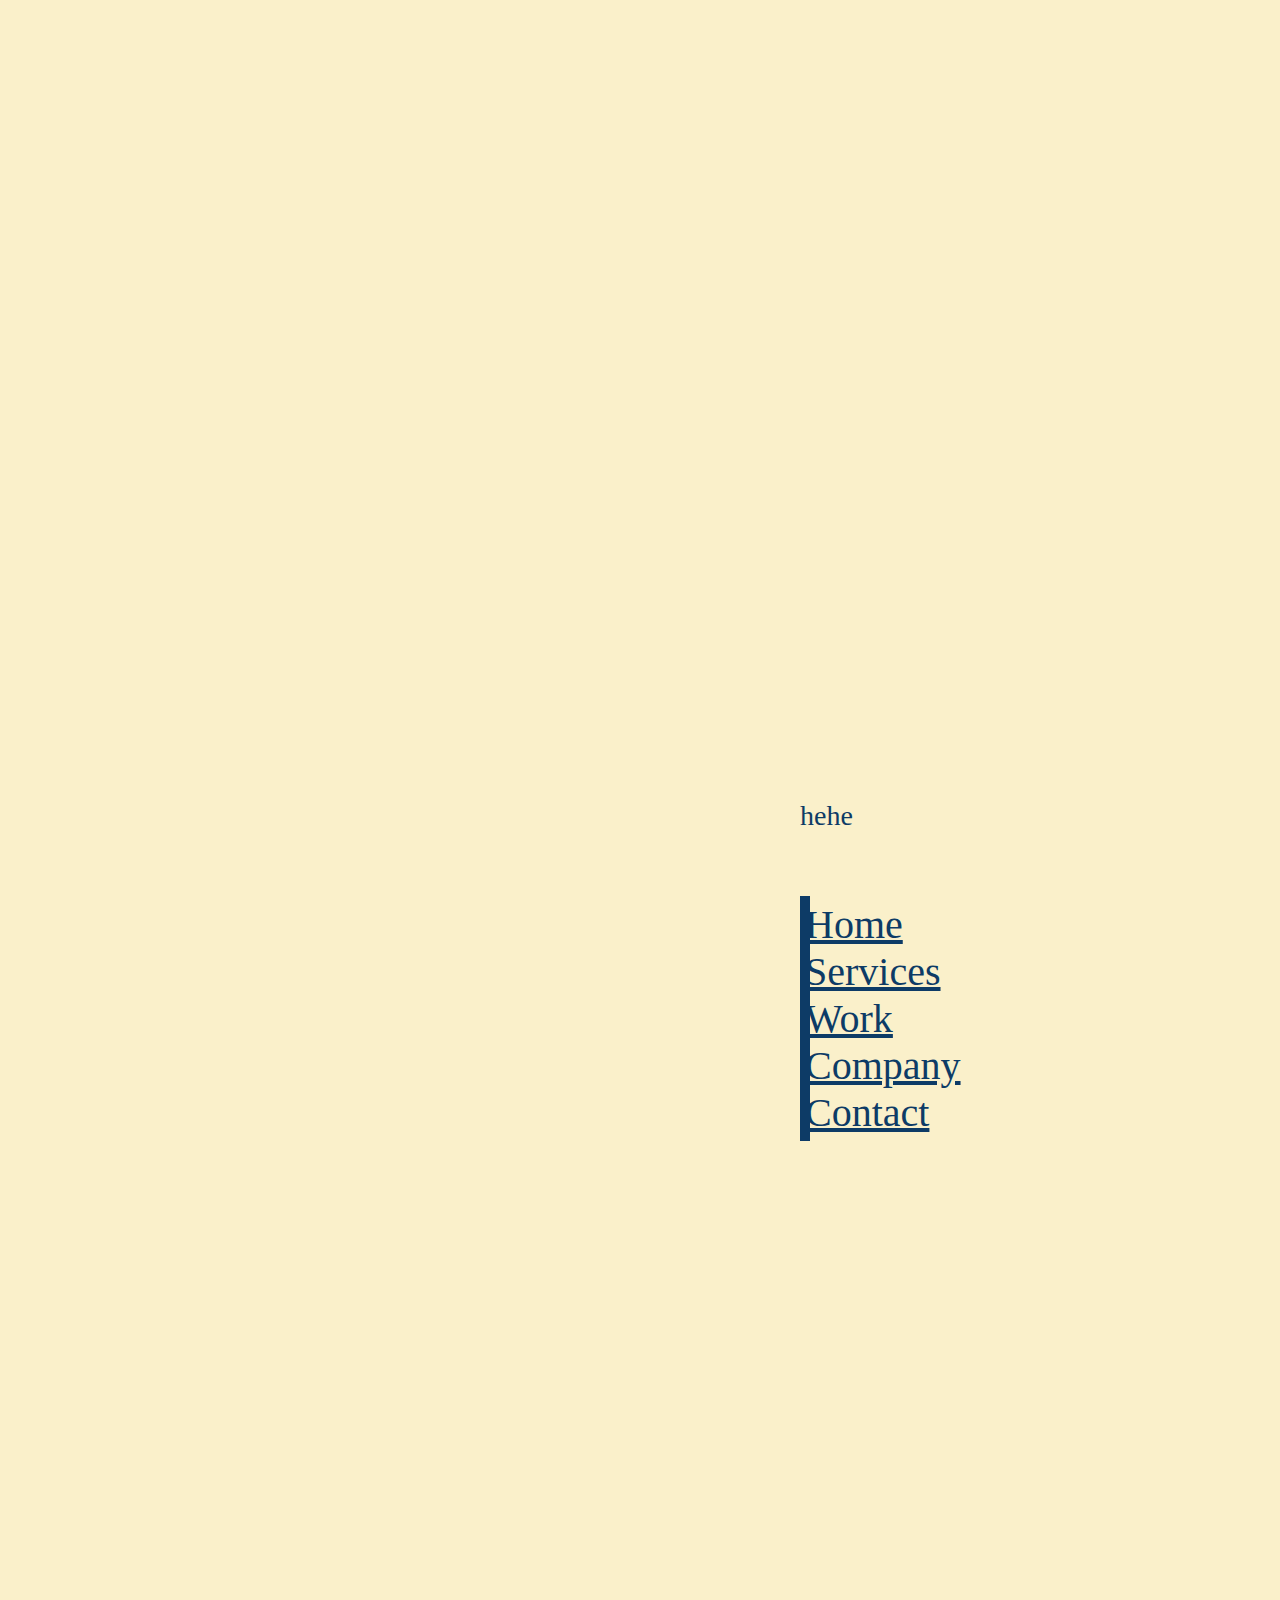
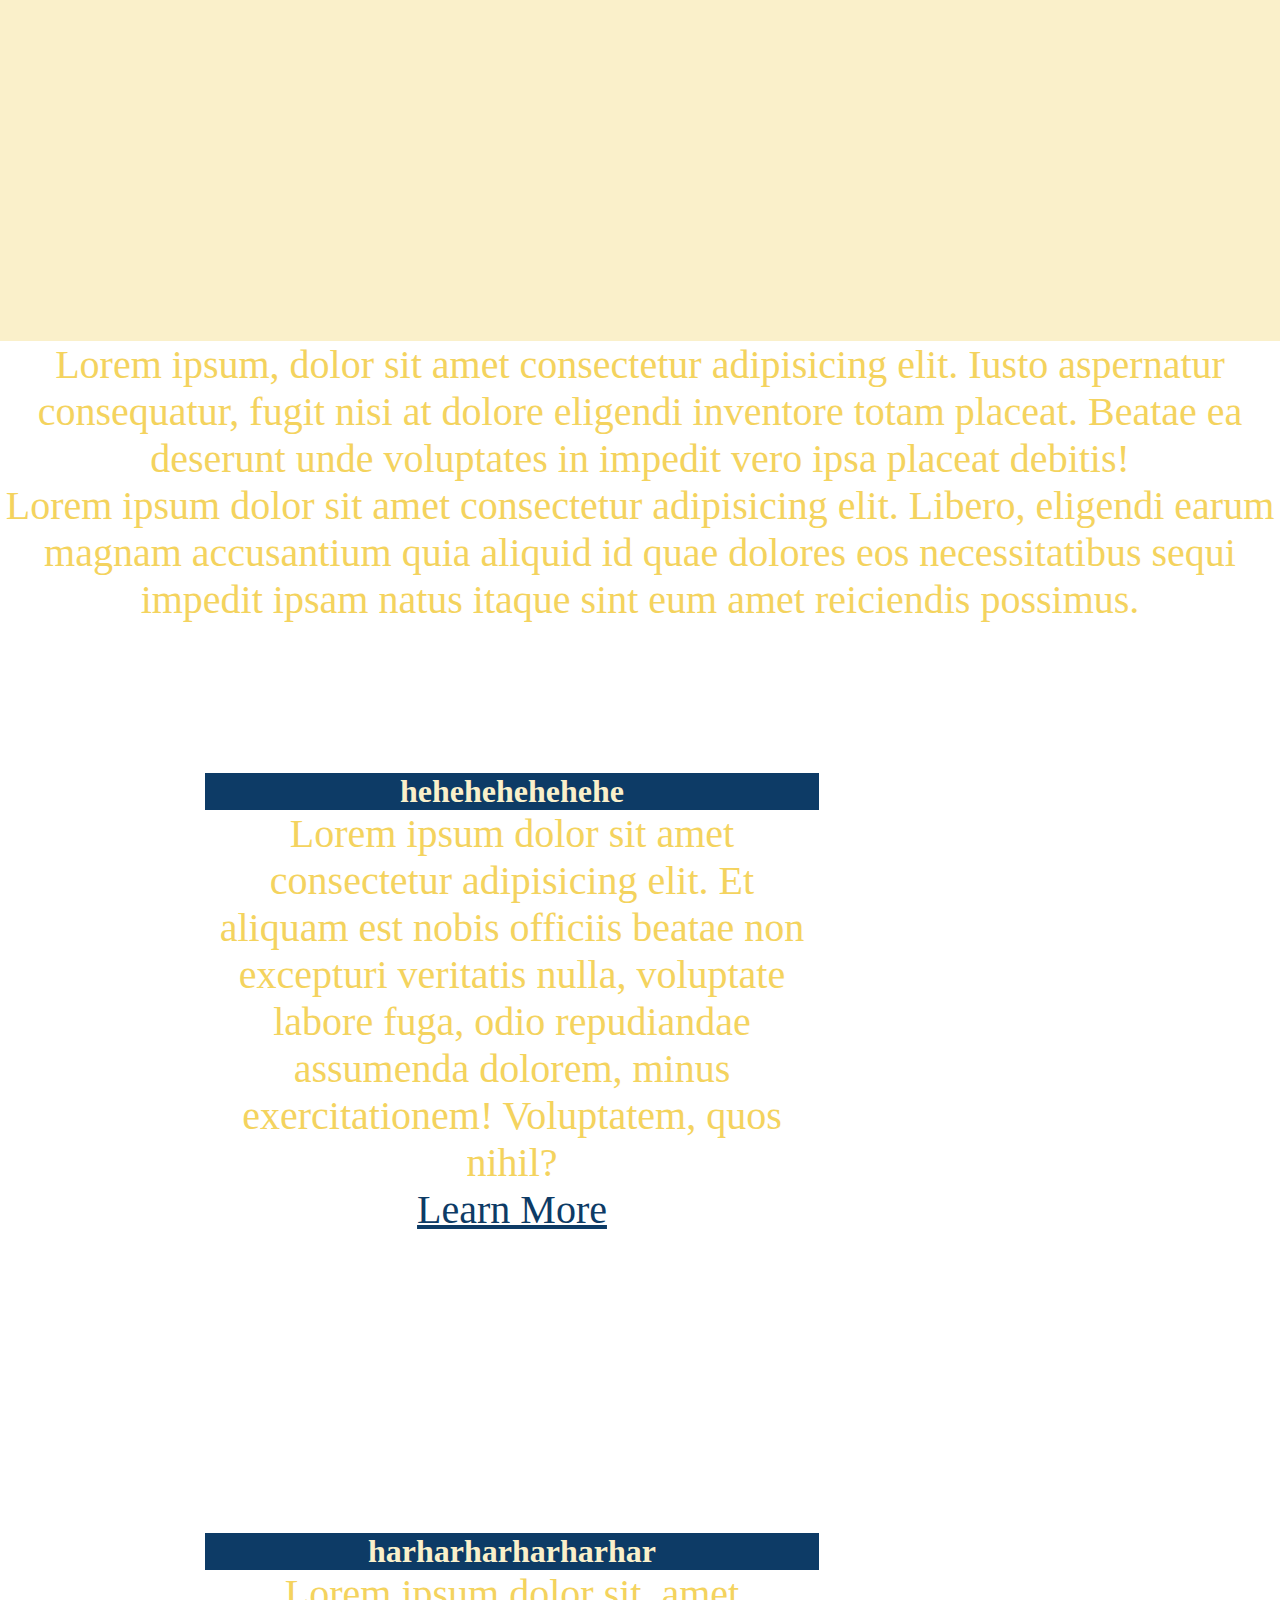
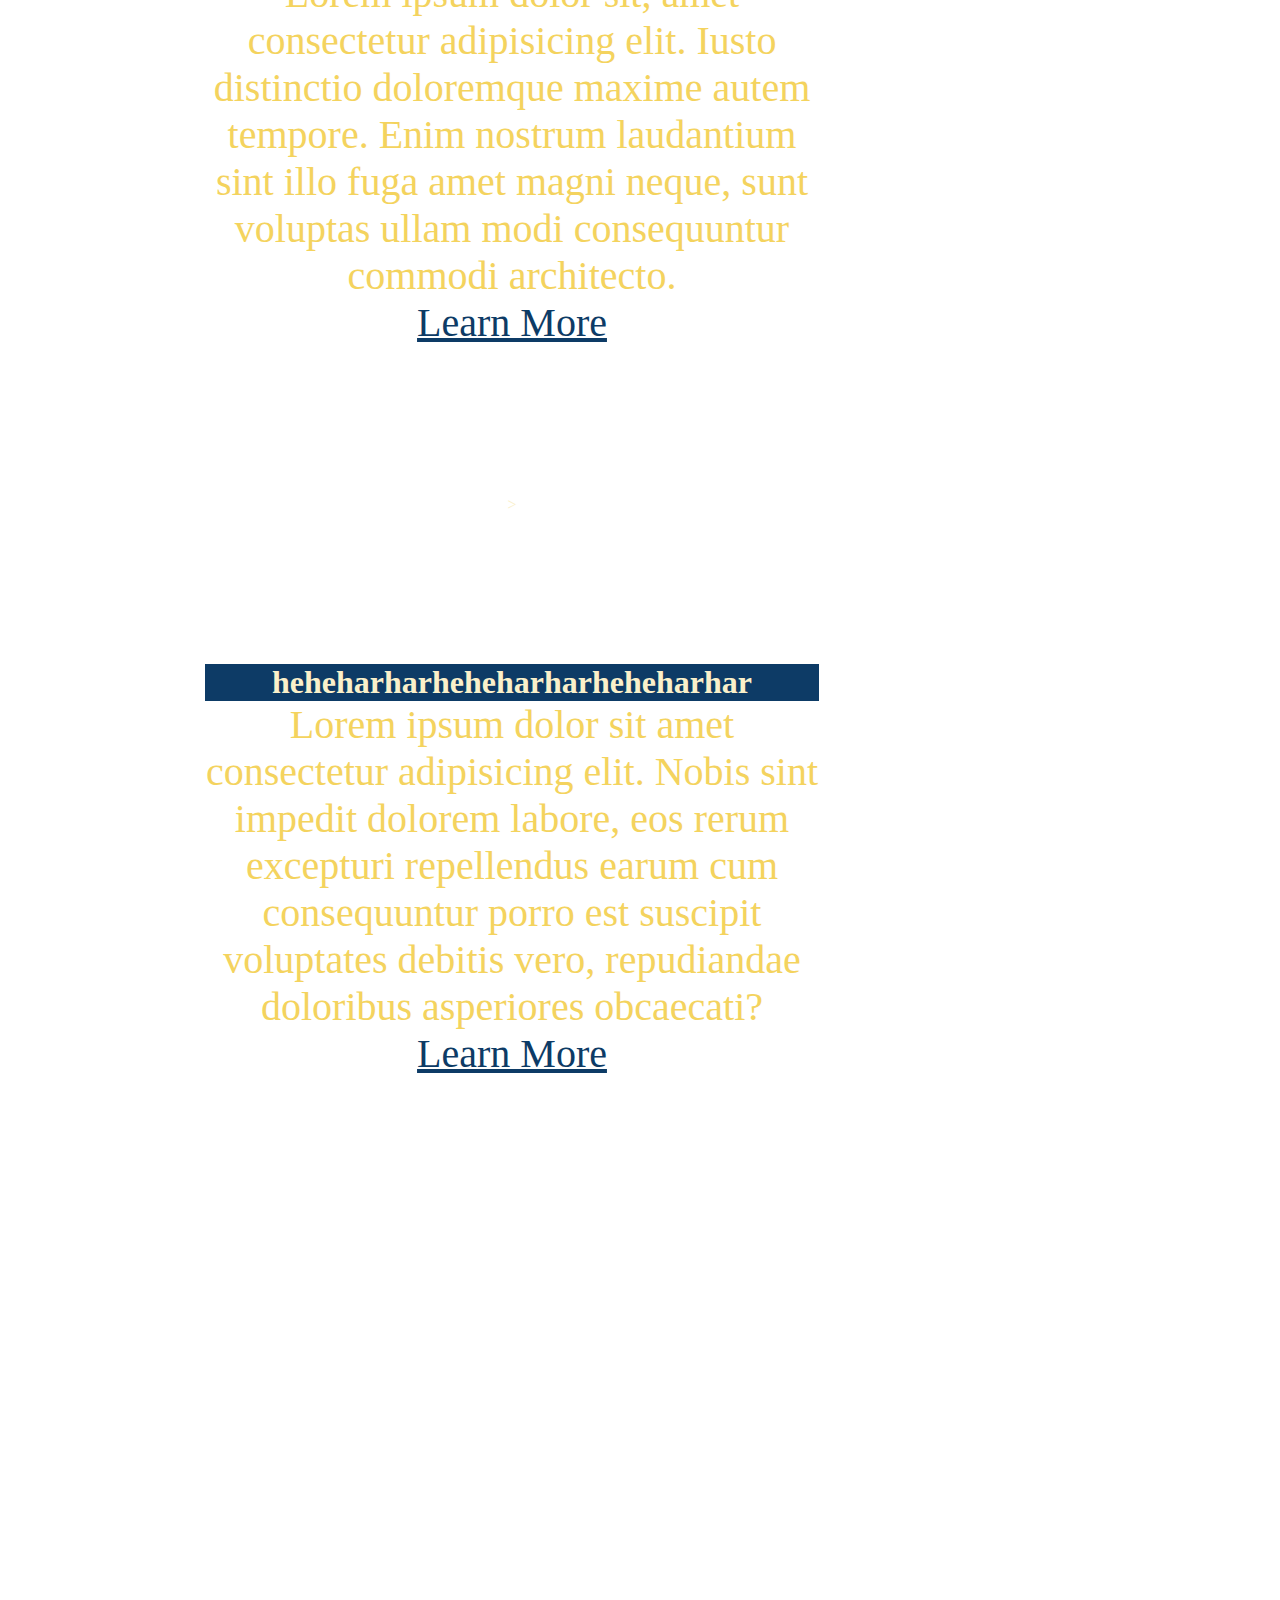
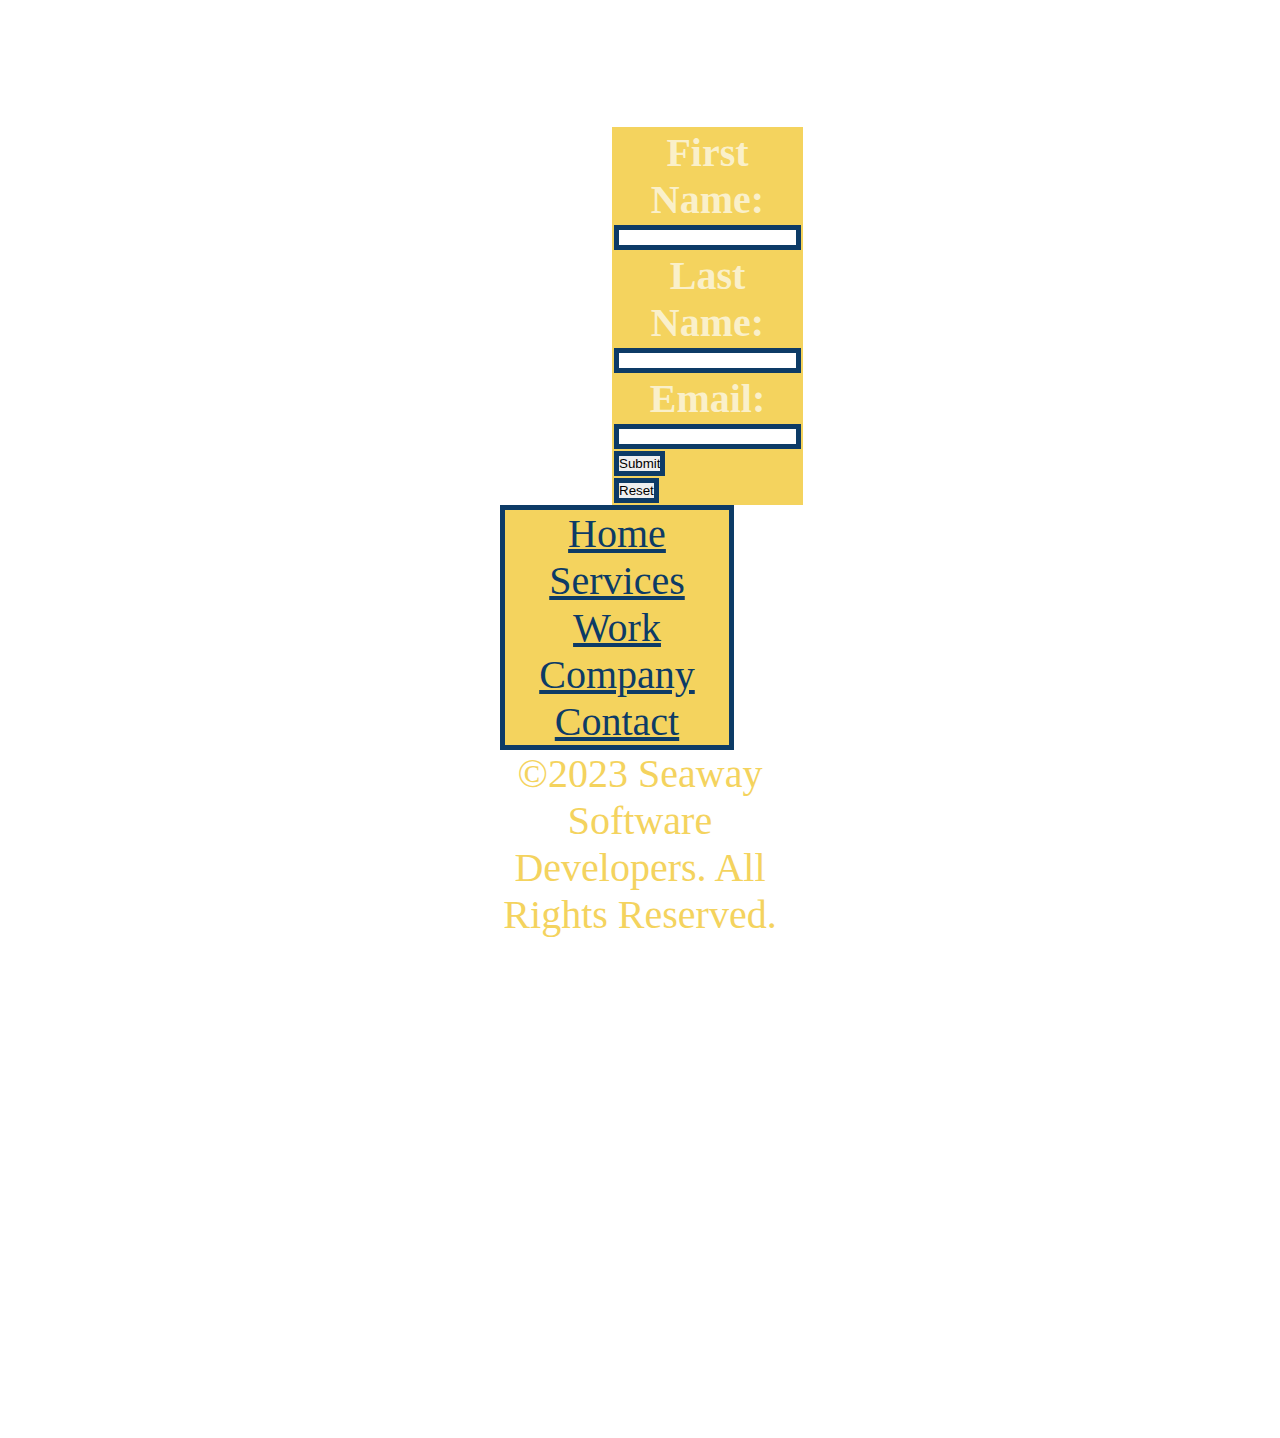
<file: index.html>
<!DOCTYPE html>
<meta charset="UTF-8">
<link rel="stylesheet" href="css/styles.css">
<meta name="description" content="web skeleton">
<head>
    <title>Web Review</title>
</head>
<body>
   
        <header>
            <blockquote>hehe</blockquote>
            <h1>har</h1>
            <h2>har</h2>
            <nav>
                <ul>
                    <li><a href="index.html">Home</a></li>
                    <li><a href="services.html">Services</a></li>
                    <li><a href="page2">Work</a></li>
                    <li><a href="page3">Company</a></li>
                    <li><a href="contact.html">Contact</a></li>
                </ul>
            </nav>
        </header>
 <main>
        <p>Lorem ipsum, dolor sit amet consectetur adipisicing elit. Iusto aspernatur consequatur, fugit nisi at dolore eligendi inventore totam placeat. Beatae ea deserunt unde voluptates in impedit vero ipsa placeat debitis!</p>

        <p>Lorem ipsum dolor sit amet consectetur adipisicing elit. Libero, eligendi earum magnam accusantium quia aliquid id quae dolores eos necessitatibus sequi impedit ipsam natus itaque sint eum amet reiciendis possimus.</p>

        <div class="container">
            <article>
                <section class="Hehe">
                    <h1>hehehehehehehe</h1>
                    <p>Lorem ipsum dolor sit amet consectetur adipisicing elit. Et aliquam est nobis officiis beatae non excepturi veritatis nulla, voluptate labore fuga, odio repudiandae assumenda dolorem, minus exercitationem! Voluptatem, quos nihil?</p>
                    <a href="#learnmore">Learn More</a>
                </section>

                <section class="HarHar">
                    <h1>harharharharharhar</h1>
                    <p>Lorem ipsum dolor sit, amet consectetur adipisicing elit. Iusto distinctio doloremque maxime autem tempore. Enim nostrum laudantium sint illo fuga amet magni neque, sunt voluptas ullam modi consequuntur commodi architecto.</p>
                    <a href="#learnmore">Learn More</a>
                </section>>

                <section class="HeHeHarHar">
                    <h1>heheharharheheharharheheharhar</h1>
                    <p>Lorem ipsum dolor sit amet consectetur adipisicing elit. Nobis sint impedit dolorem labore, eos rerum excepturi repellendus earum cum consequuntur porro est suscipit voluptates debitis vero, repudiandae doloribus asperiores obcaecati?</p>
                    <a href="#learnmore">Learn More</a>
                </section>
            </article>
        </div>
 </main>
        <footer>
            <form action="mailto:emailid@example.com" method="post">
                <table>
                    <tbody>
                        <tr>
                            <th><label for="fName">First Name:</label></th>
                        </tr>
    
                        <tr>
                            <td><input type="text" name="fName" class="box"></td>
                        </tr>
    
                        <tr>
                            <th><label for="lName">Last Name:</label></th>
                        </tr>
    
                        <tr>
                            <td><input type="text" name="lName" class="box"></td>
                        </tr>
    
                        <tr>
                            <th><label for="email">Email:</label></th>
                        </tr>
    
                        <tr>
                            <td><input type="email" name="email" class="box"></td>
                        </tr>
                        
                        <tr>
                            <td><input type="submit" value="Submit" class="button"></td>
                        </tr>
    
                        <tr>
                            <td><input type="reset" value="Reset" class="button"></td>
                        </tr>
                    </tbody>
                </table>
            </form>
        
            <nav class="fNav">
                <ul>
                    <li><a href="index.html">Home</a></li>
                    <li><a href="services.html">Services</a></li>
                    <li><a href="page2">Work</a></li>
                    <li><a href="page3">Company</a></li>
                    <li><a href="contact.html">Contact</a></li>
                </ul>
            </nav>
            <p>©2023 Seaway Software Developers. All Rights Reserved.</p>
        </footer>
    
</body>
</html>
</file>
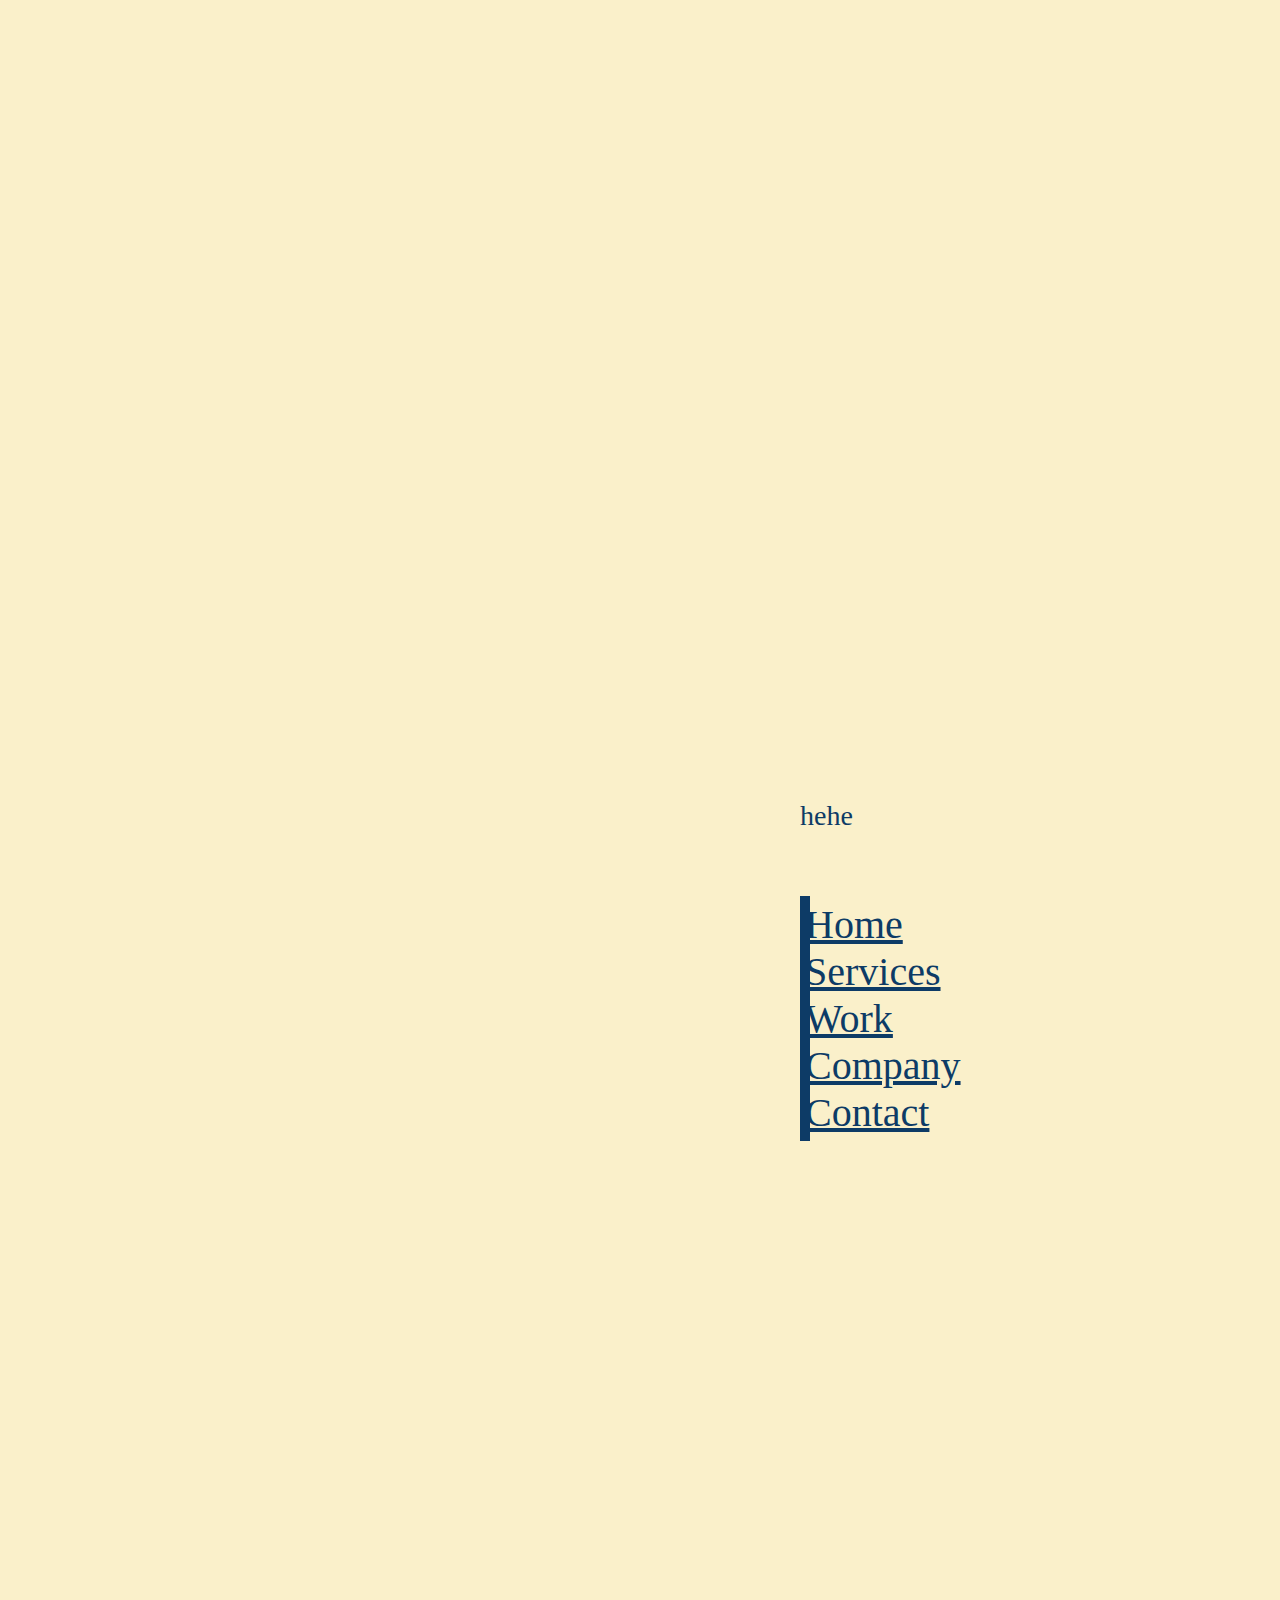
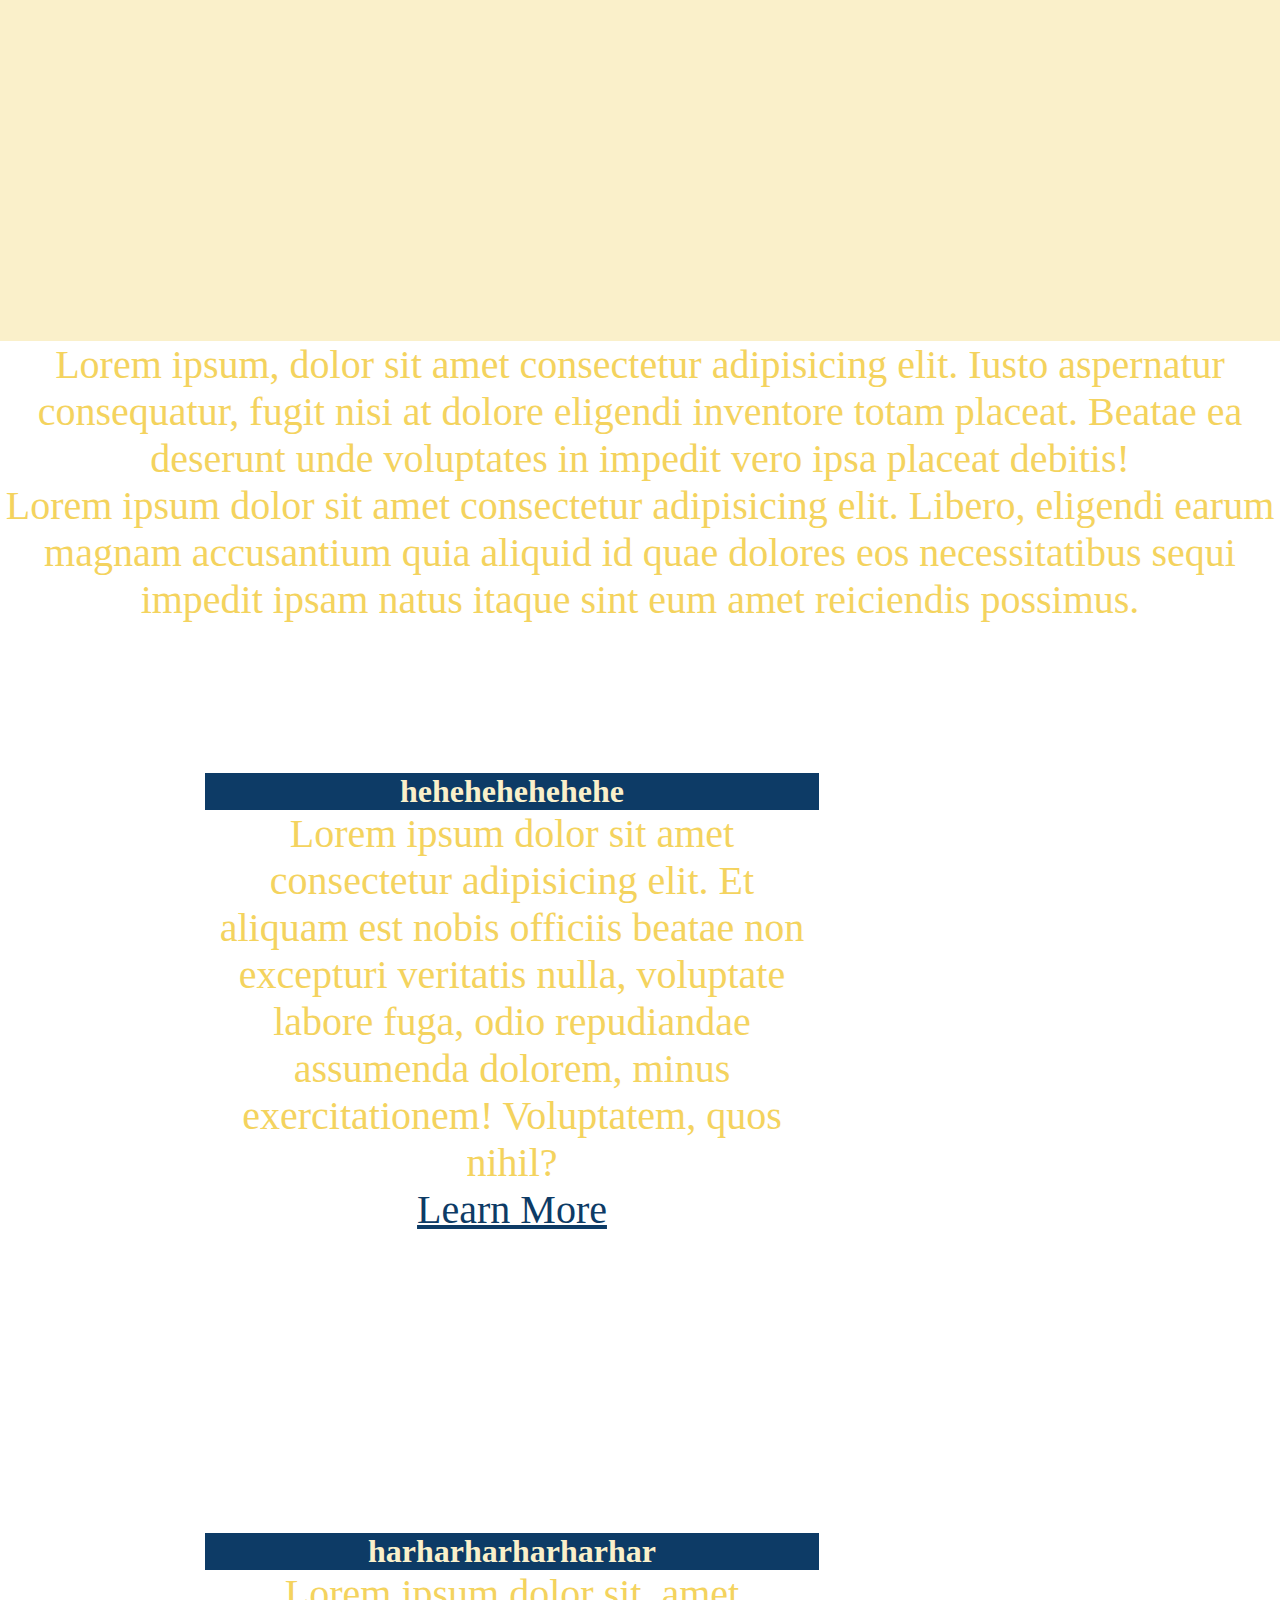
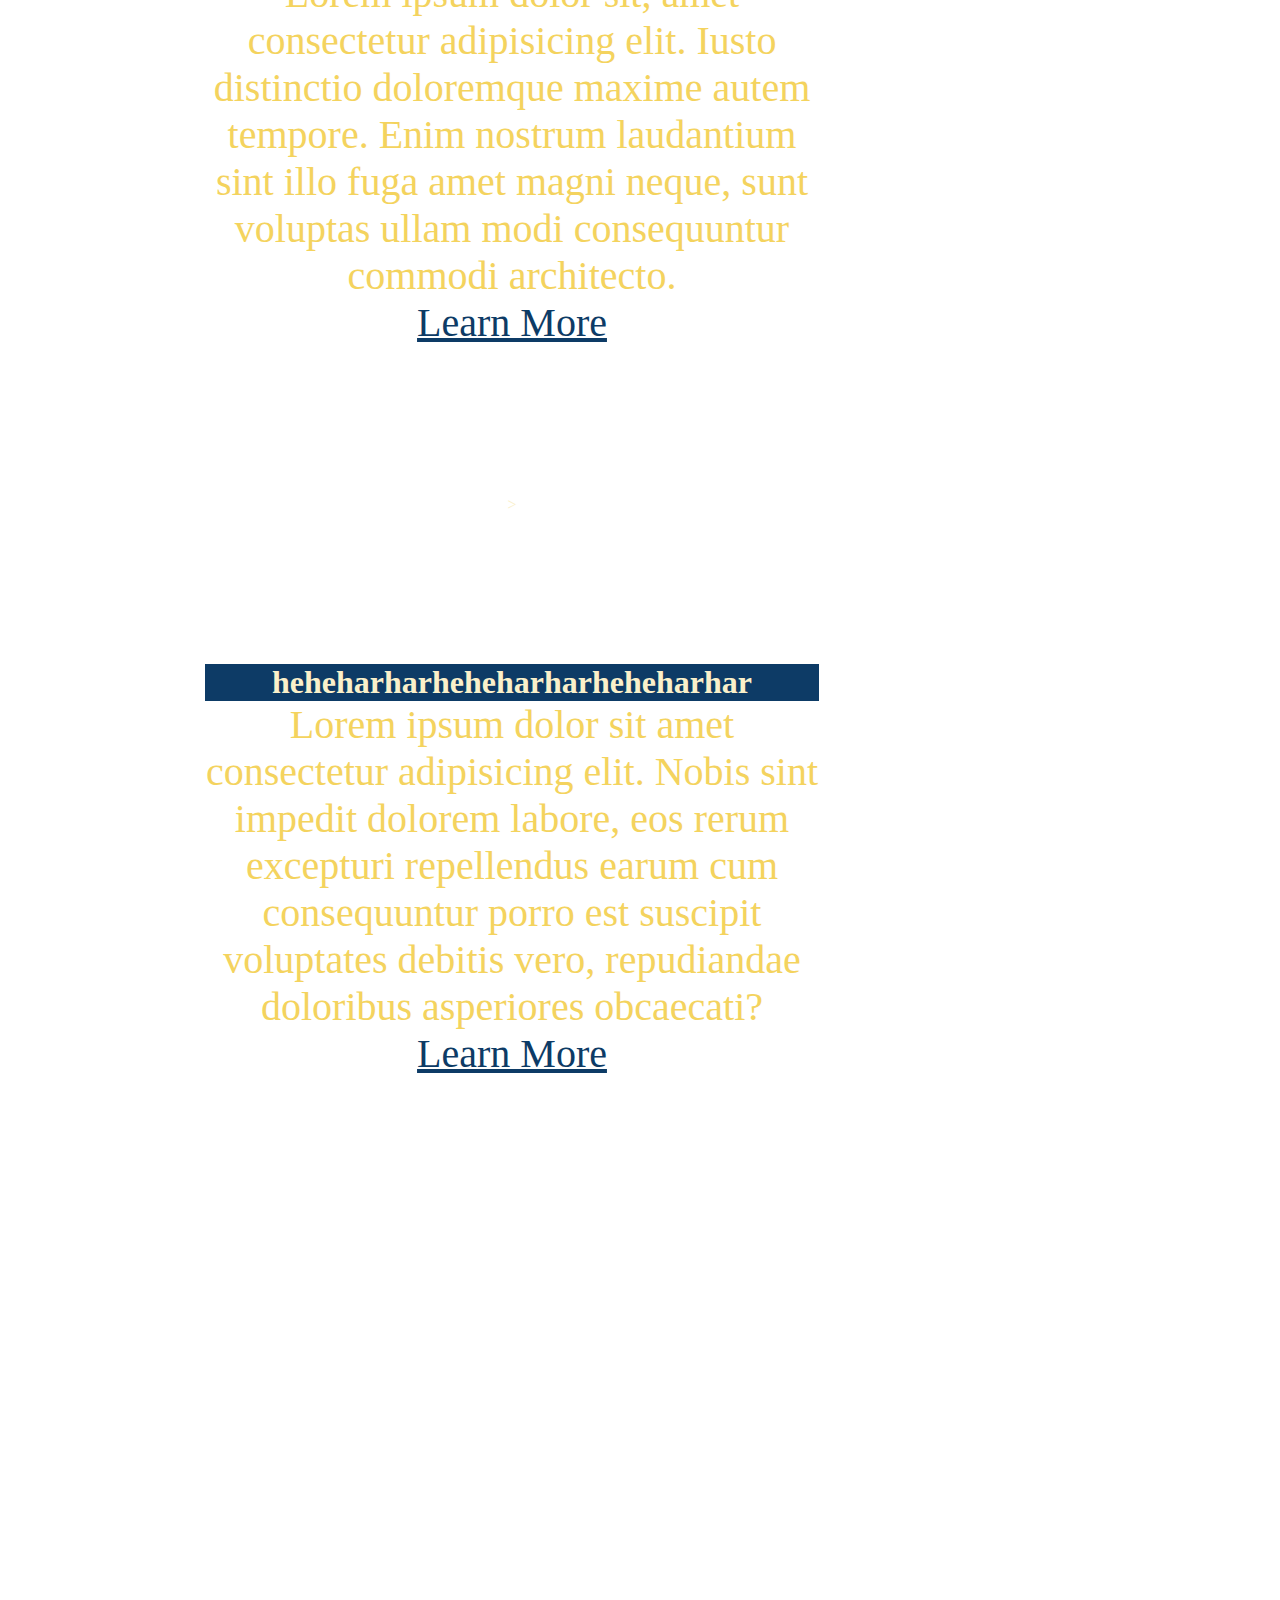
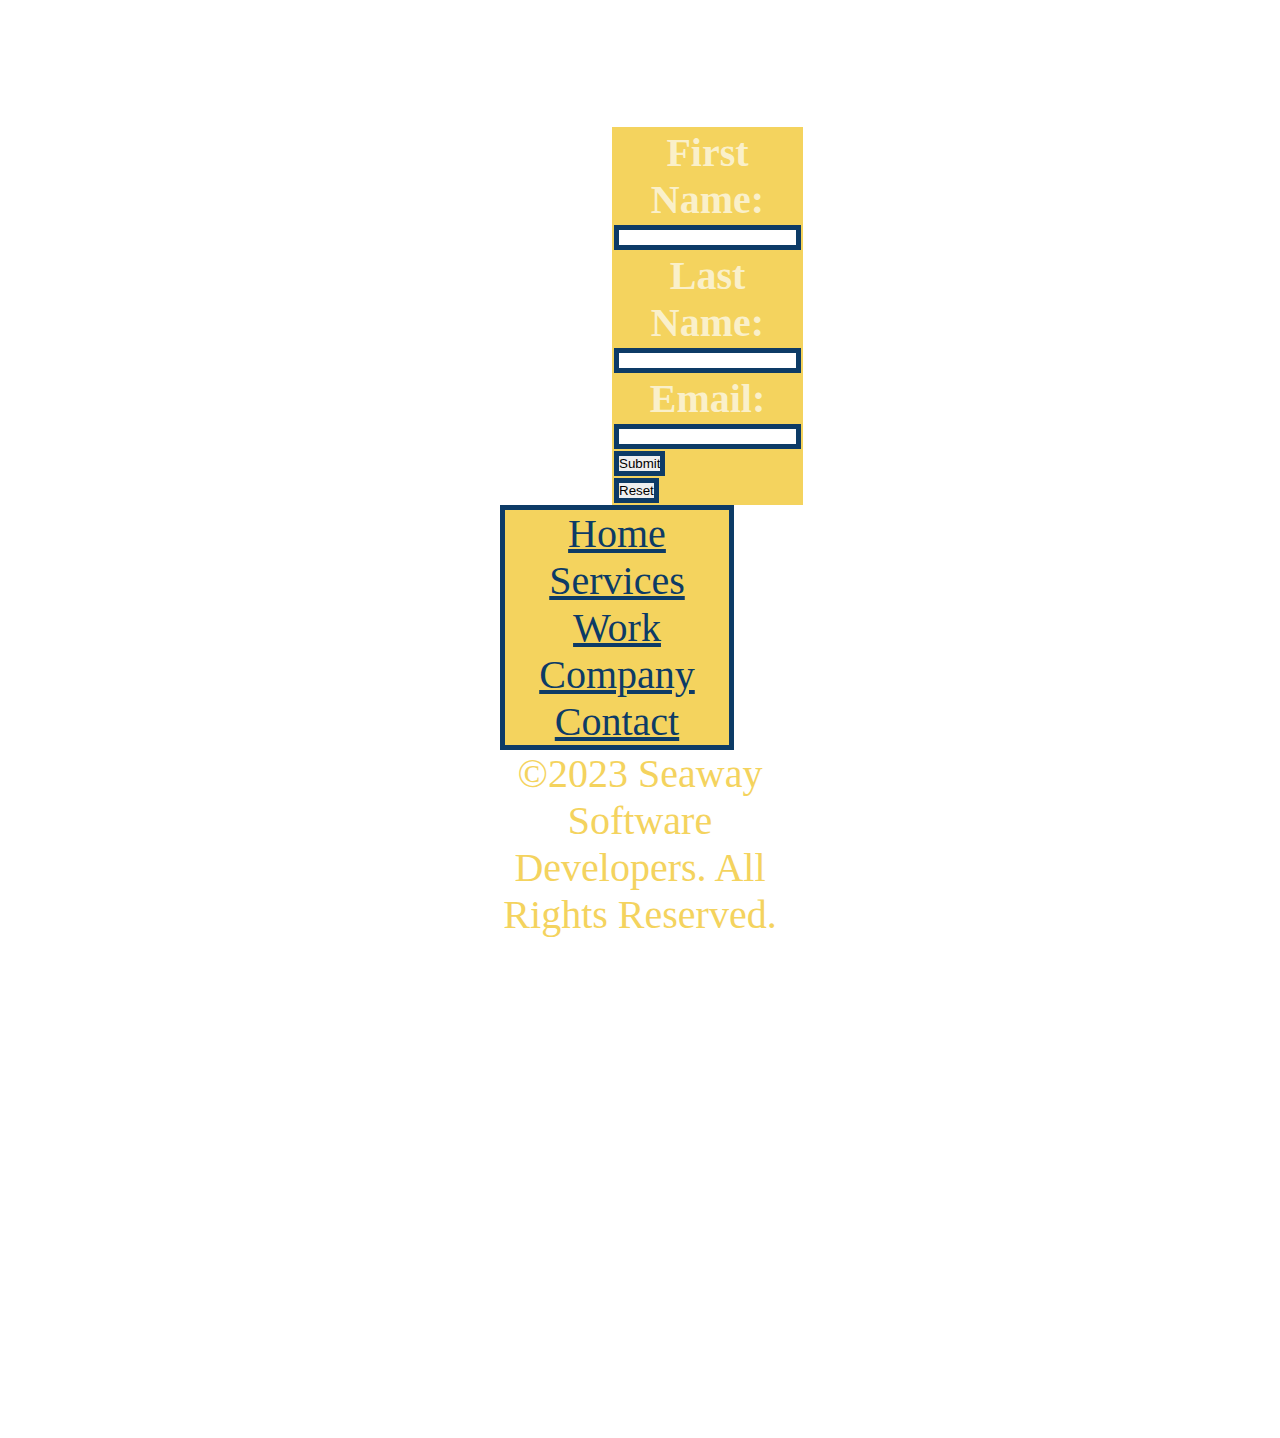
<file: company.html>
<!DOCTYPE html>
<meta charset="UTF-8">
<link rel="stylesheet" href="css/styles.css">
<meta name="description" content="web skeleton">
<head>
    <title>Web Review</title>
</head>
<body>
   
        <header>
            <blockquote>hehe</blockquote>
            <h1>har</h1>
            <h2>har</h2>
            <nav>
                <ul>
                    <li><a href="index.html">Home</a></li>
                    <li><a href="services.html">Services</a></li>
                    <li><a href="work.html">Work</a></li>
                    <li><a href="company.html">Company</a></li>
                    <li><a href="contact.html">Contact</a></li>
                </ul>
            </nav>
        </header>
 <main>
        <p>Lorem ipsum, dolor sit amet consectetur adipisicing elit. Iusto aspernatur consequatur, fugit nisi at dolore eligendi inventore totam placeat. Beatae ea deserunt unde voluptates in impedit vero ipsa placeat debitis!</p>

        <p>Lorem ipsum dolor sit amet consectetur adipisicing elit. Libero, eligendi earum magnam accusantium quia aliquid id quae dolores eos necessitatibus sequi impedit ipsam natus itaque sint eum amet reiciendis possimus.</p>

        <div class="container">
            <article>
                <section class="Hehe">
                    <h1>hehehehehehehe</h1>
                    <p>Lorem ipsum dolor sit amet consectetur adipisicing elit. Et aliquam est nobis officiis beatae non excepturi veritatis nulla, voluptate labore fuga, odio repudiandae assumenda dolorem, minus exercitationem! Voluptatem, quos nihil?</p>
                    <a href="#learnmore">Learn More</a>
                </section>

                <section class="HarHar">
                    <h1>harharharharharhar</h1>
                    <p>Lorem ipsum dolor sit, amet consectetur adipisicing elit. Iusto distinctio doloremque maxime autem tempore. Enim nostrum laudantium sint illo fuga amet magni neque, sunt voluptas ullam modi consequuntur commodi architecto.</p>
                    <a href="#learnmore">Learn More</a>
                </section>>

                <section class="HeHeHarHar">
                    <h1>heheharharheheharharheheharhar</h1>
                    <p>Lorem ipsum dolor sit amet consectetur adipisicing elit. Nobis sint impedit dolorem labore, eos rerum excepturi repellendus earum cum consequuntur porro est suscipit voluptates debitis vero, repudiandae doloribus asperiores obcaecati?</p>
                    <a href="#learnmore">Learn More</a>
                </section>
            </article>
        </div>
 </main>
        <footer>
            <form action="mailto:emailid@example.com" method="post">
                <table>
                    <tbody>
                        <tr>
                            <th><label for="fName">First Name:</label></th>
                        </tr>
    
                        <tr>
                            <td><input type="text" name="fName" class="box"></td>
                        </tr>
    
                        <tr>
                            <th><label for="lName">Last Name:</label></th>
                        </tr>
    
                        <tr>
                            <td><input type="text" name="lName" class="box"></td>
                        </tr>
    
                        <tr>
                            <th><label for="email">Email:</label></th>
                        </tr>
    
                        <tr>
                            <td><input type="email" name="email" class="box"></td>
                        </tr>
                        
                        <tr>
                            <td><input type="submit" value="Submit" class="button"></td>
                        </tr>
    
                        <tr>
                            <td><input type="reset" value="Reset" class="button"></td>
                        </tr>
                    </tbody>
                </table>
            </form>
        
            <nav class="fNav">
                <ul>
                    <li><a href="index.html">Home</a></li>
                    <li><a href="services.html">Services</a></li>
                    <li><a href="work.html">Work</a></li>
                    <li><a href="company.html">Company</a></li>
                    <li><a href="contact.html">Contact</a></li>
                </ul>
            </nav>
            <p>©2023 Seaway Software Developers. All Rights Reserved.</p>
        </footer>
    
</body>
</html>
</file>
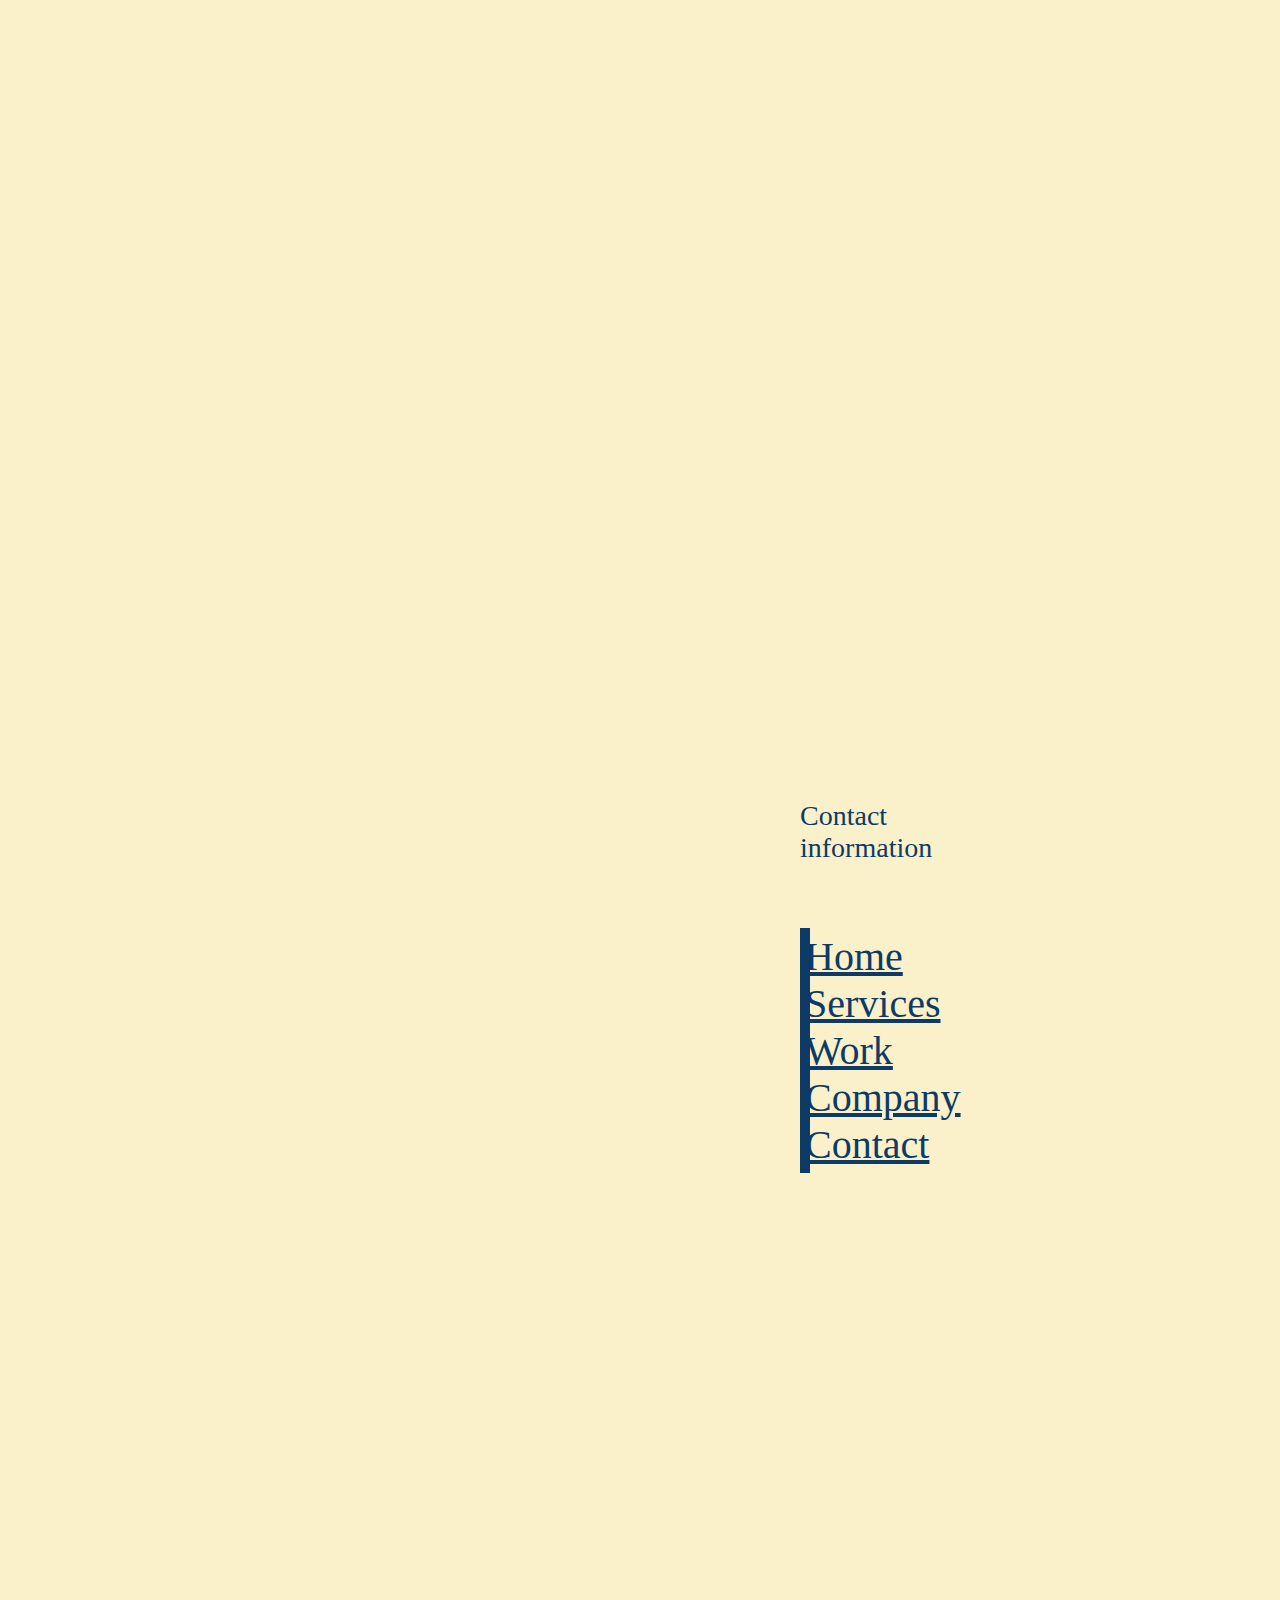
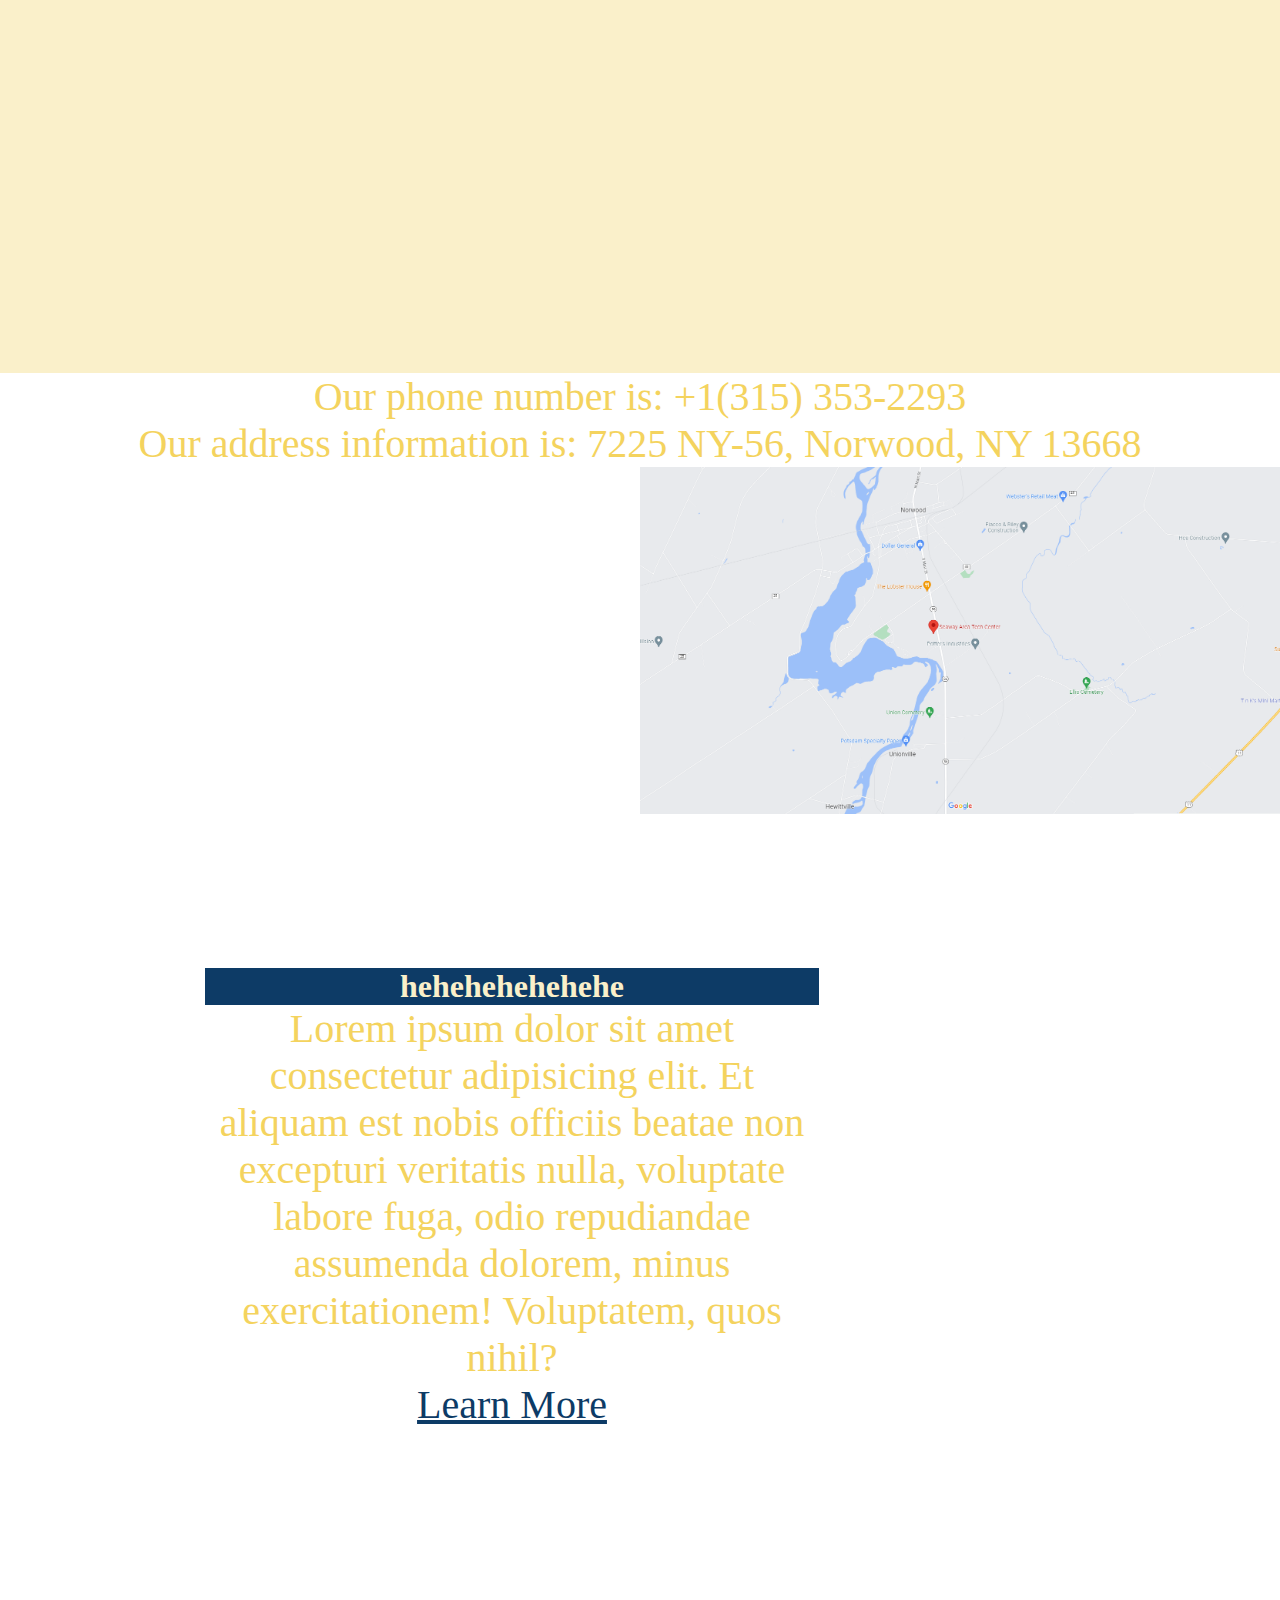
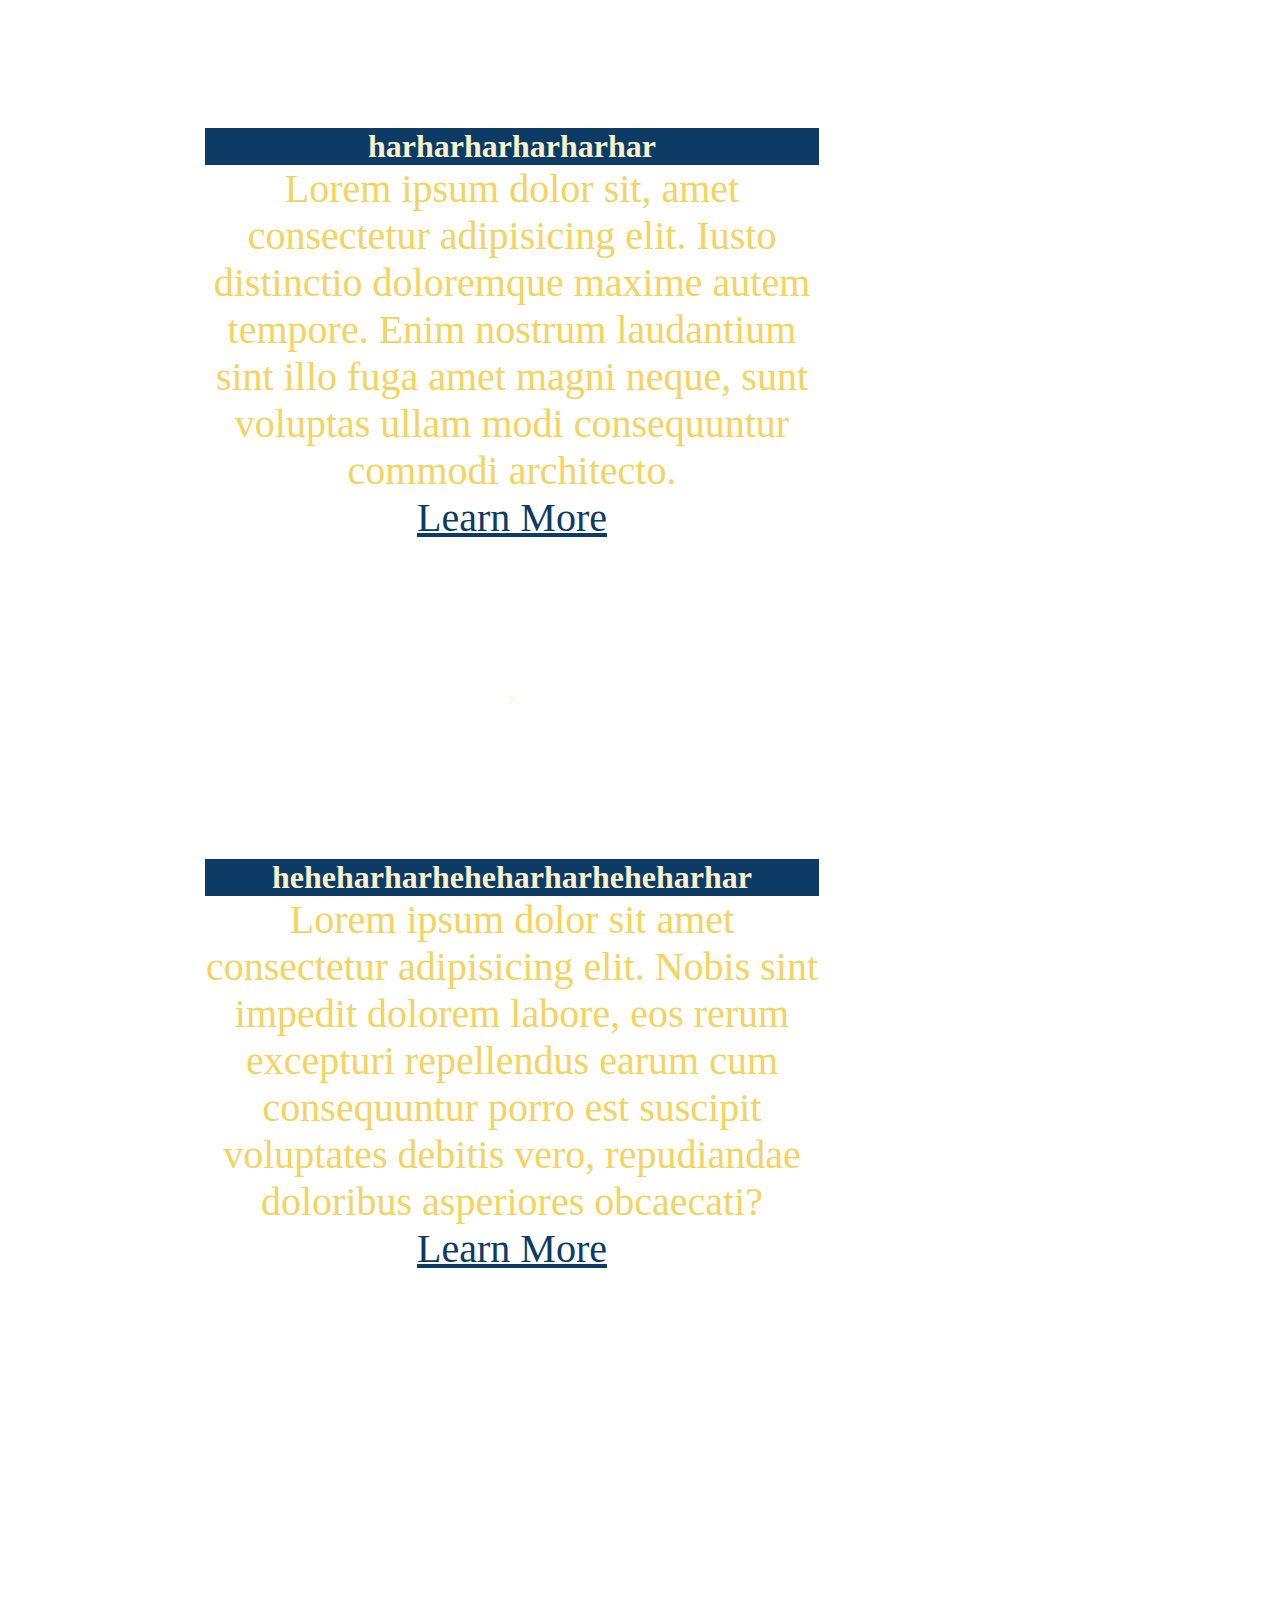
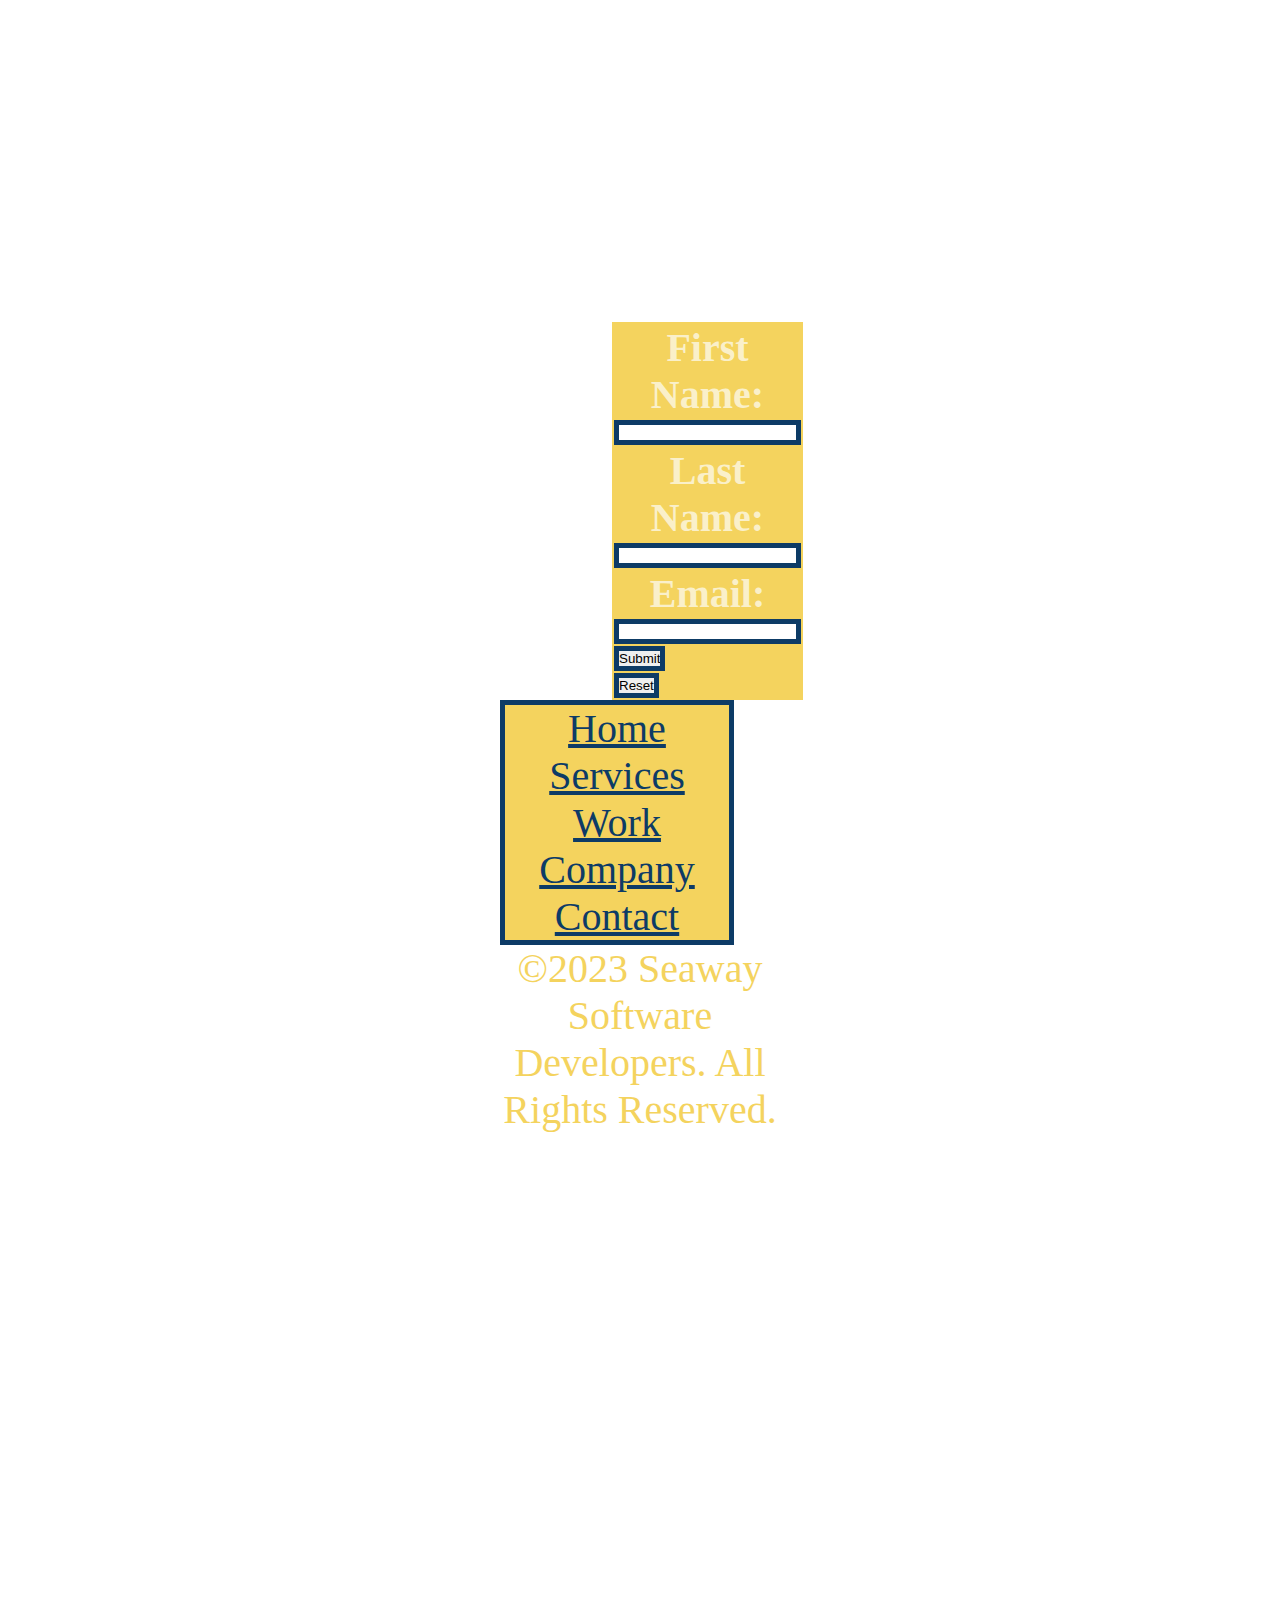
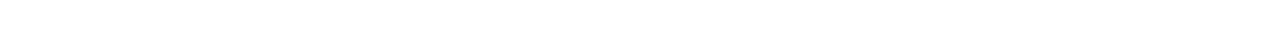
<file: contact.html>
<!DOCTYPE html>
<meta charset="UTF-8">
<link rel="stylesheet" href="css/styles.css">
<meta name="description" content="web skeleton">
<head>
    <title>Contact</title>
</head>
<body>
    <main>
        <header>
            <blockquote>Contact information</blockquote>
            <h1>har</h1>
            <h2>har</h2>
            <nav>
                <ul>
                    <li><a href="index.html">Home</a></li>
                    <li><a href="services.html">Services</a></li>
                    <li><a href="work.html">Work</a></li>
                    <li><a href="company.html">Company</a></li>
                    <li><a href="contact.html">Contact</a></li>
                </ul>
            </nav>
        </header>

        <p>Our phone number is: +1(315) 353-2293</p>

        <p>Our address information is: 7225 NY-56, Norwood, NY 13668</p>

        <img src="images/map.png" alt="Map of general area around BOCES.">

        <div class="container">
            <article>
                <section class="Hehe">
                    <h1>hehehehehehehe</h1>
                    <p>Lorem ipsum dolor sit amet consectetur adipisicing elit. Et aliquam est nobis officiis beatae non excepturi veritatis nulla, voluptate labore fuga, odio repudiandae assumenda dolorem, minus exercitationem! Voluptatem, quos nihil?</p>
                    <a href="#learnmore">Learn More</a>
                </section>

                <section class="HarHar">
                    <h1>harharharharharhar</h1>
                    <p>Lorem ipsum dolor sit, amet consectetur adipisicing elit. Iusto distinctio doloremque maxime autem tempore. Enim nostrum laudantium sint illo fuga amet magni neque, sunt voluptas ullam modi consequuntur commodi architecto.</p>
                    <a href="#learnmore">Learn More</a>
                </section>>

                <section class="HeHeHarHar">
                    <h1>heheharharheheharharheheharhar</h1>
                    <p>Lorem ipsum dolor sit amet consectetur adipisicing elit. Nobis sint impedit dolorem labore, eos rerum excepturi repellendus earum cum consequuntur porro est suscipit voluptates debitis vero, repudiandae doloribus asperiores obcaecati?</p>
                    <a href="#learnmore">Learn More</a>
                </section>
            </article>
        </div>
        
        
        <footer>
            <form action="mailto:emailid@example.com" method="post">
            <table>
                <tbody>
                    <tr>
                        <th><label for="fName">First Name:</label></th>
                    </tr>

                    <tr>
                        <td><input type="text" name="fName" class="box"></td>
                    </tr>

                    <tr>
                        <th><label for="lName">Last Name:</label></th>
                    </tr>

                    <tr>
                        <td><input type="text" name="lName" class="box"></td>
                    </tr>

                    <tr>
                        <th><label for="email">Email:</label></th>
                    </tr>

                    <tr>
                        <td><input type="email" name="email" class="box"></td>
                    </tr>
                    
                    <tr>
                        <td><input type="submit" value="Submit" class="button"></td>
                    </tr>

                    <tr>
                        <td><input type="reset" value="Reset" class="button"></td>
                    </tr>
                </tbody>
            </table>
        </form>
            <nav class="fNav">
                <ul>
                    <li><a href="index.html">Home</a></li>
                    <li><a href="services.html">Services</a></li>
                    <li><a href="work.html">Work</a></li>
                    <li><a href="company.html">Company</a></li>
                    <li><a href="contact.html">Contact</a></li>
                </ul>
            </nav>
            <p>©2023 Seaway Software Developers. All Rights Reserved.</p>
        </footer>
    </main>
</body>
</html>
</file>
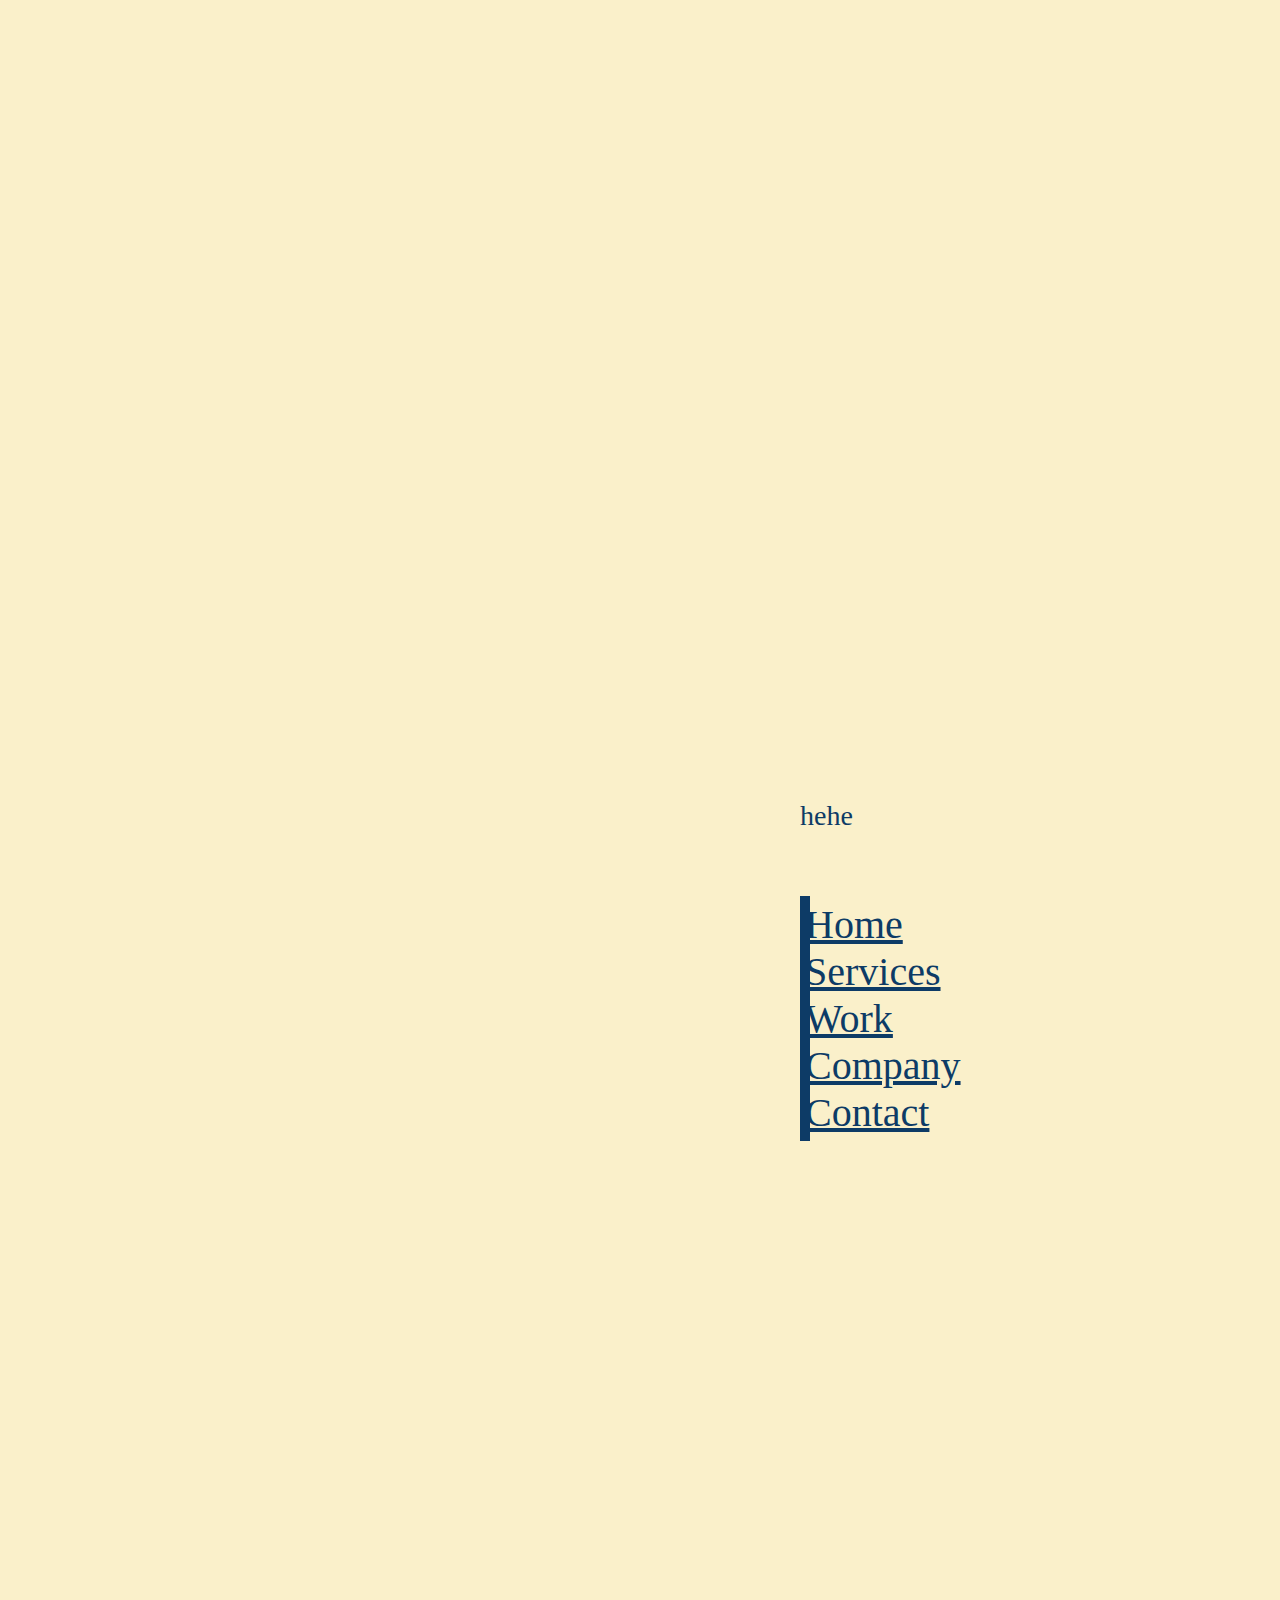
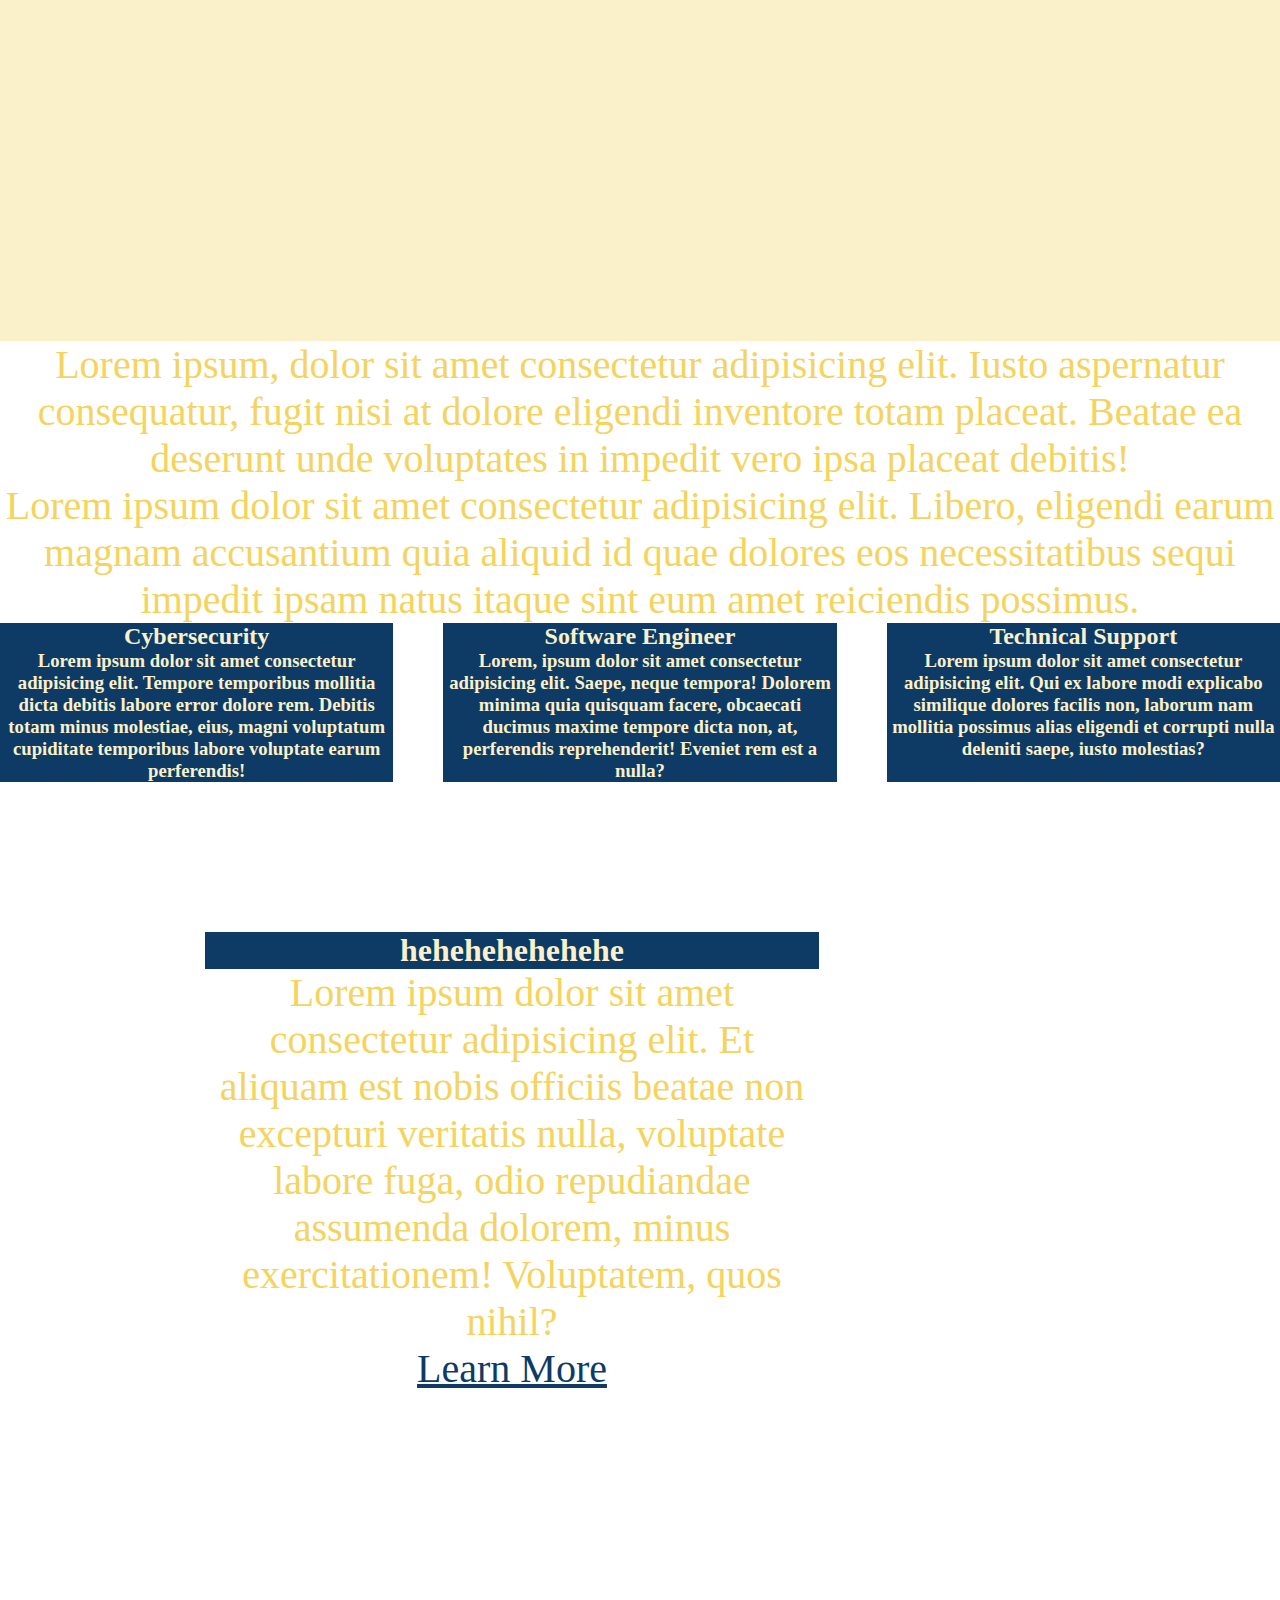
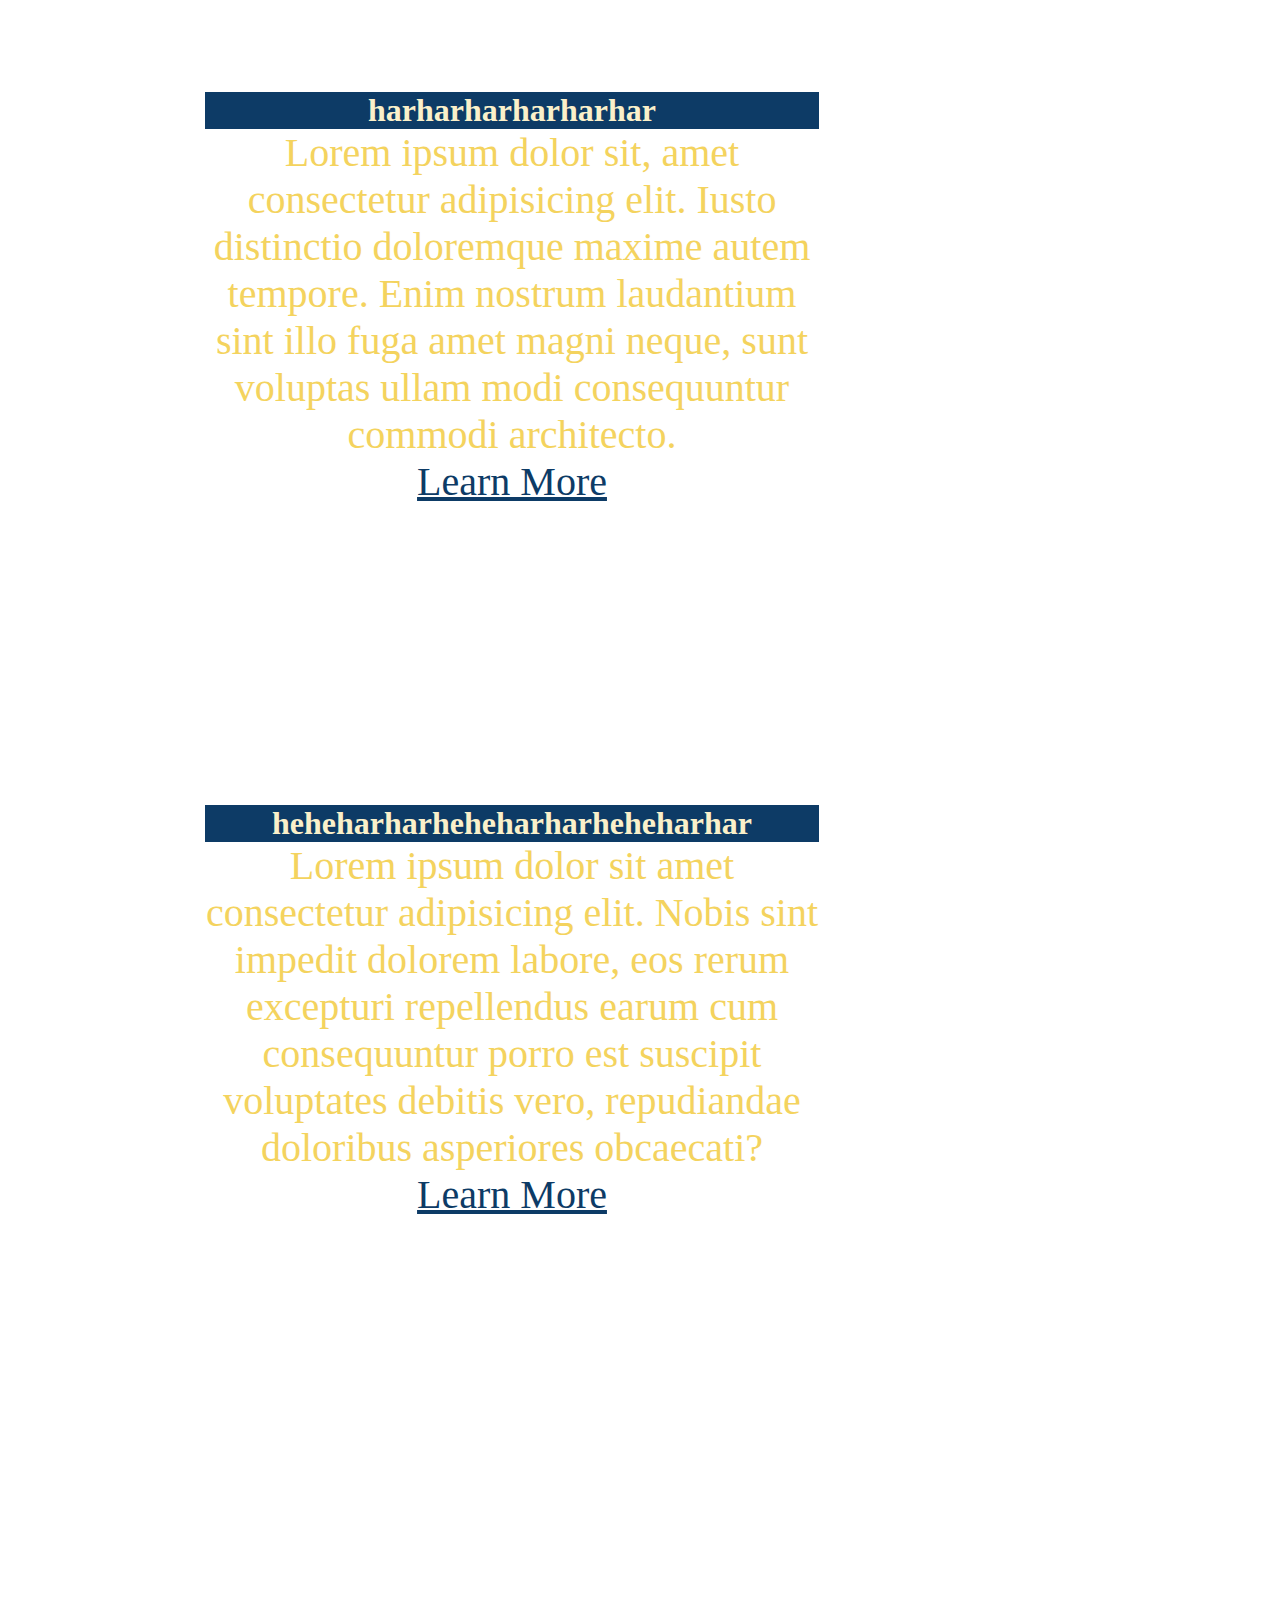
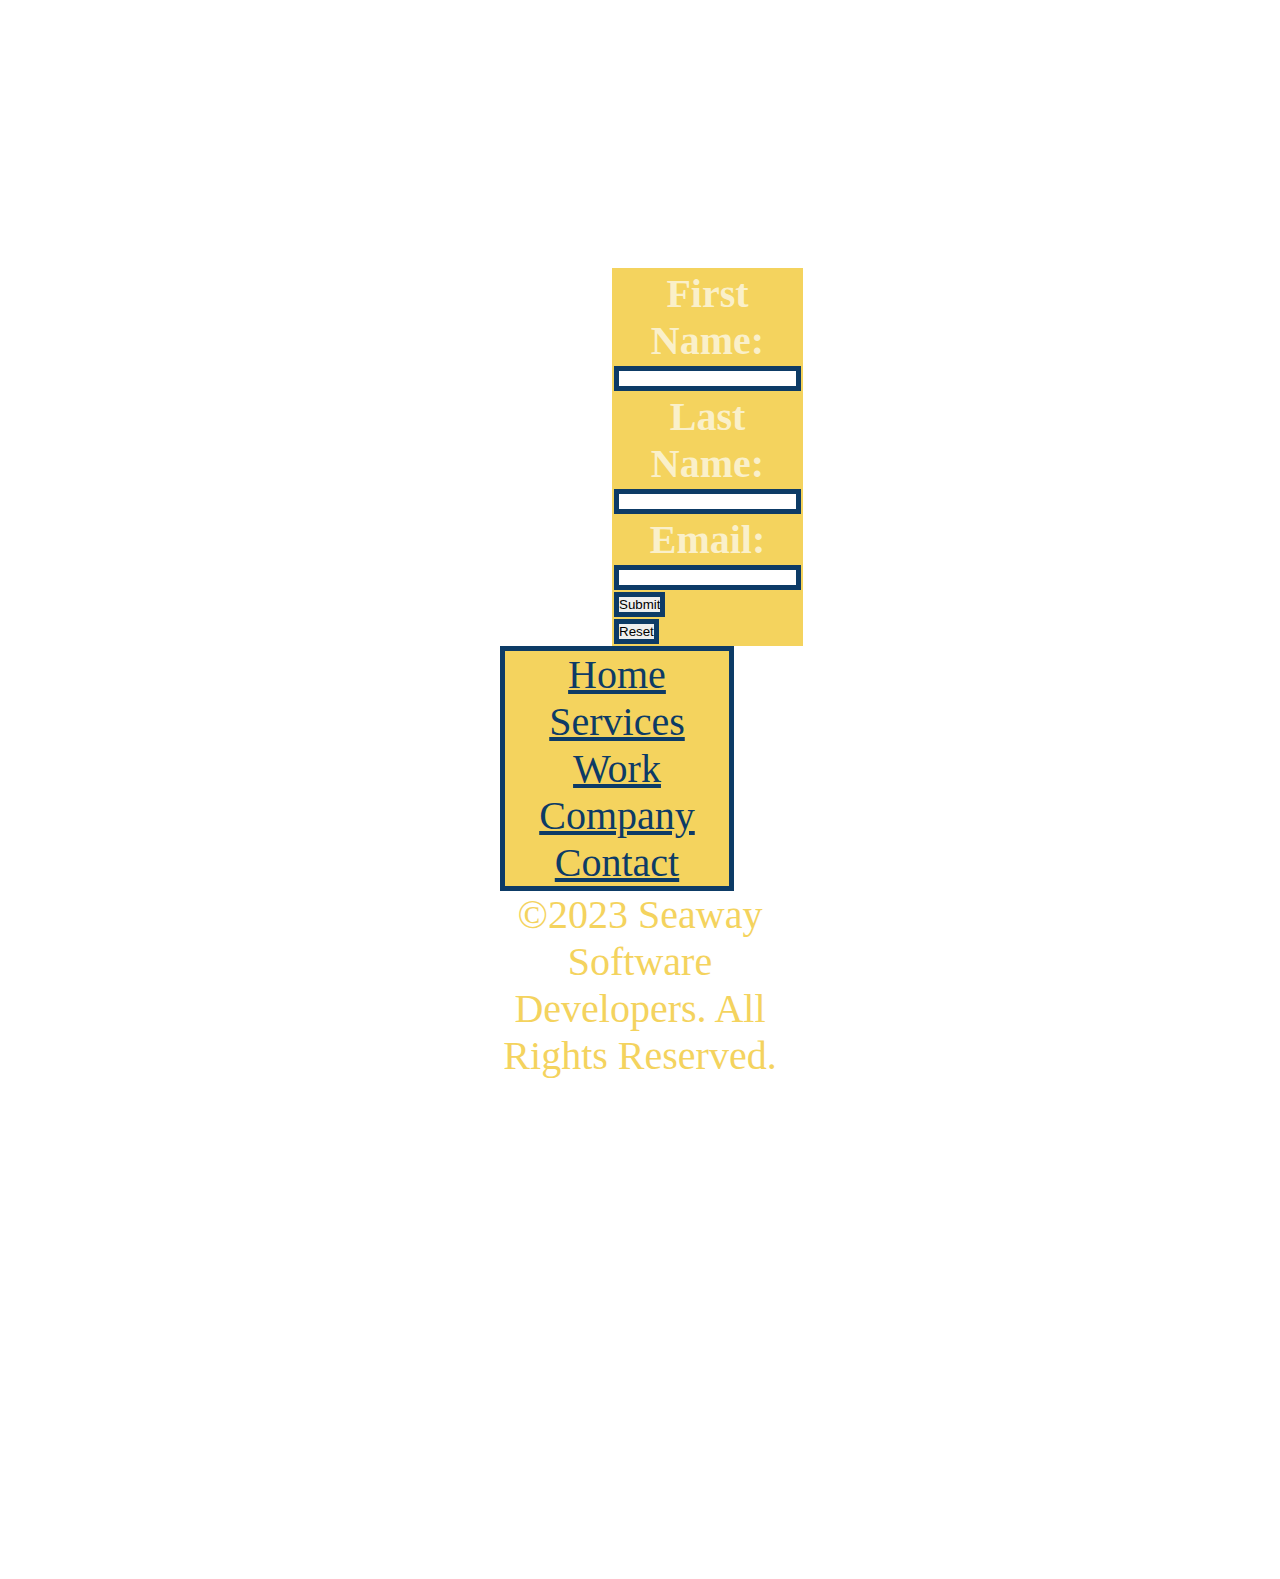
<file: services.html>
<!DOCTYPE html>
<meta charset="UTF-8">
<link rel="stylesheet" href="css/styles.css">
<link rel="stylesheet" href="css/grid.css">
<meta name="description" content="web skeleton">
<head>
    <title>Web Review</title>
</head>
<body>
    <main>
        <header>
            <blockquote>hehe</blockquote>
            <h1>har</h1>
            <h2>har</h2>
            <nav>
                <ul>
                    <li><a href="index.html">Home</a></li>
                    <li><a href="services.html">Services</a></li>
                    <li><a href="work.html">Work</a></li>
                    <li><a href="company.html">Company</a></li>
                    <li><a href="contact.html">Contact</a></li>
                </ul>
            </nav>
        </header>

        <p>Lorem ipsum, dolor sit amet consectetur adipisicing elit. Iusto aspernatur consequatur, fugit nisi at dolore eligendi inventore totam placeat. Beatae ea deserunt unde voluptates in impedit vero ipsa placeat debitis!</p>

        <p>Lorem ipsum dolor sit amet consectetur adipisicing elit. Libero, eligendi earum magnam accusantium quia aliquid id quae dolores eos necessitatibus sequi impedit ipsam natus itaque sint eum amet reiciendis possimus.</p>

        <div class="grid-container">

            <div class="item" id="cybersecurity">
                <h2>Cybersecurity</h2>
                    <h3>Lorem ipsum dolor sit amet consectetur adipisicing elit. Tempore temporibus mollitia dicta debitis labore error dolore rem. Debitis totam minus molestiae, eius, magni voluptatum cupiditate temporibus labore voluptate earum perferendis!</h3>
            </div>

            <div class="item" id="softwareEngineer">
                <h2>Software Engineer</h2>
                    <h3>Lorem, ipsum dolor sit amet consectetur adipisicing elit. Saepe, neque tempora! Dolorem minima quia quisquam facere, obcaecati ducimus maxime tempore dicta non, at, perferendis reprehenderit! Eveniet rem est a nulla?</h3>
            </div>

            <div class="item" id="technicalSupport">
                <h2>Technical Support</h2>
                    <h3>Lorem ipsum dolor sit amet consectetur adipisicing elit. Qui ex labore modi explicabo similique dolores facilis non, laborum nam mollitia possimus alias eligendi et corrupti nulla deleniti saepe, iusto molestias?</h3>
            </div>

        </div>

        <div class="container">
            <article>
                <section class="Hehe">
                    <h1>hehehehehehehe</h1>
                    <p>Lorem ipsum dolor sit amet consectetur adipisicing elit. Et aliquam est nobis officiis beatae non excepturi veritatis nulla, voluptate labore fuga, odio repudiandae assumenda dolorem, minus exercitationem! Voluptatem, quos nihil?</p>
                    <a href="#learnmore">Learn More</a>
                </section>

                <section class="HarHar">
                    <h1>harharharharharhar</h1>
                    <p>Lorem ipsum dolor sit, amet consectetur adipisicing elit. Iusto distinctio doloremque maxime autem tempore. Enim nostrum laudantium sint illo fuga amet magni neque, sunt voluptas ullam modi consequuntur commodi architecto.</p>
                    <a href="#learnmore">Learn More</a>
                </section>

                <section class="HeHeHarHar">
                    <h1>heheharharheheharharheheharhar</h1>
                    <p>Lorem ipsum dolor sit amet consectetur adipisicing elit. Nobis sint impedit dolorem labore, eos rerum excepturi repellendus earum cum consequuntur porro est suscipit voluptates debitis vero, repudiandae doloribus asperiores obcaecati?</p>
                    <a href="#learnmore">Learn More</a>
                </section>
            </article>
        </div>
 
        <footer>
            <form action="mailto:emailid@example.com" method="post">
                <table>
                    <tbody>
                        <tr>
                            <th><label for="fName">First Name:</label></th>
                        </tr>
    
                        <tr>
                            <td><input type="text" name="fName" class="box"></td>
                        </tr>
    
                        <tr>
                            <th><label for="lName">Last Name:</label></th>
                        </tr>
    
                        <tr>
                            <td><input type="text" name="lName" class="box"></td>
                        </tr>
    
                        <tr>
                            <th><label for="email">Email:</label></th>
                        </tr>
    
                        <tr>
                            <td><input type="email" name="email" class="box"></td>
                        </tr>
                        
                        <tr>
                            <td><input type="submit" value="Submit" class="button"></td>
                        </tr>
    
                        <tr>
                            <td><input type="reset" value="Reset" class="button"></td>
                        </tr>
                    </tbody>
                </table>
            </form>
            <nav class="fnav">
                <ul>
                    <li><a href="index.html">Home</a></li>
                    <li><a href="services.html">Services</a></li>
                    <li><a href="work.html">Work</a></li>
                    <li><a href="company.html">Company</a></li>
                    <li><a href="contact.html">Contact</a></li>
                </ul>
            </nav>
            <p>©2023 Seaway Software Developers. All Rights Reserved.</p>
        </footer>
    </main>
</body>
</html>
</file>
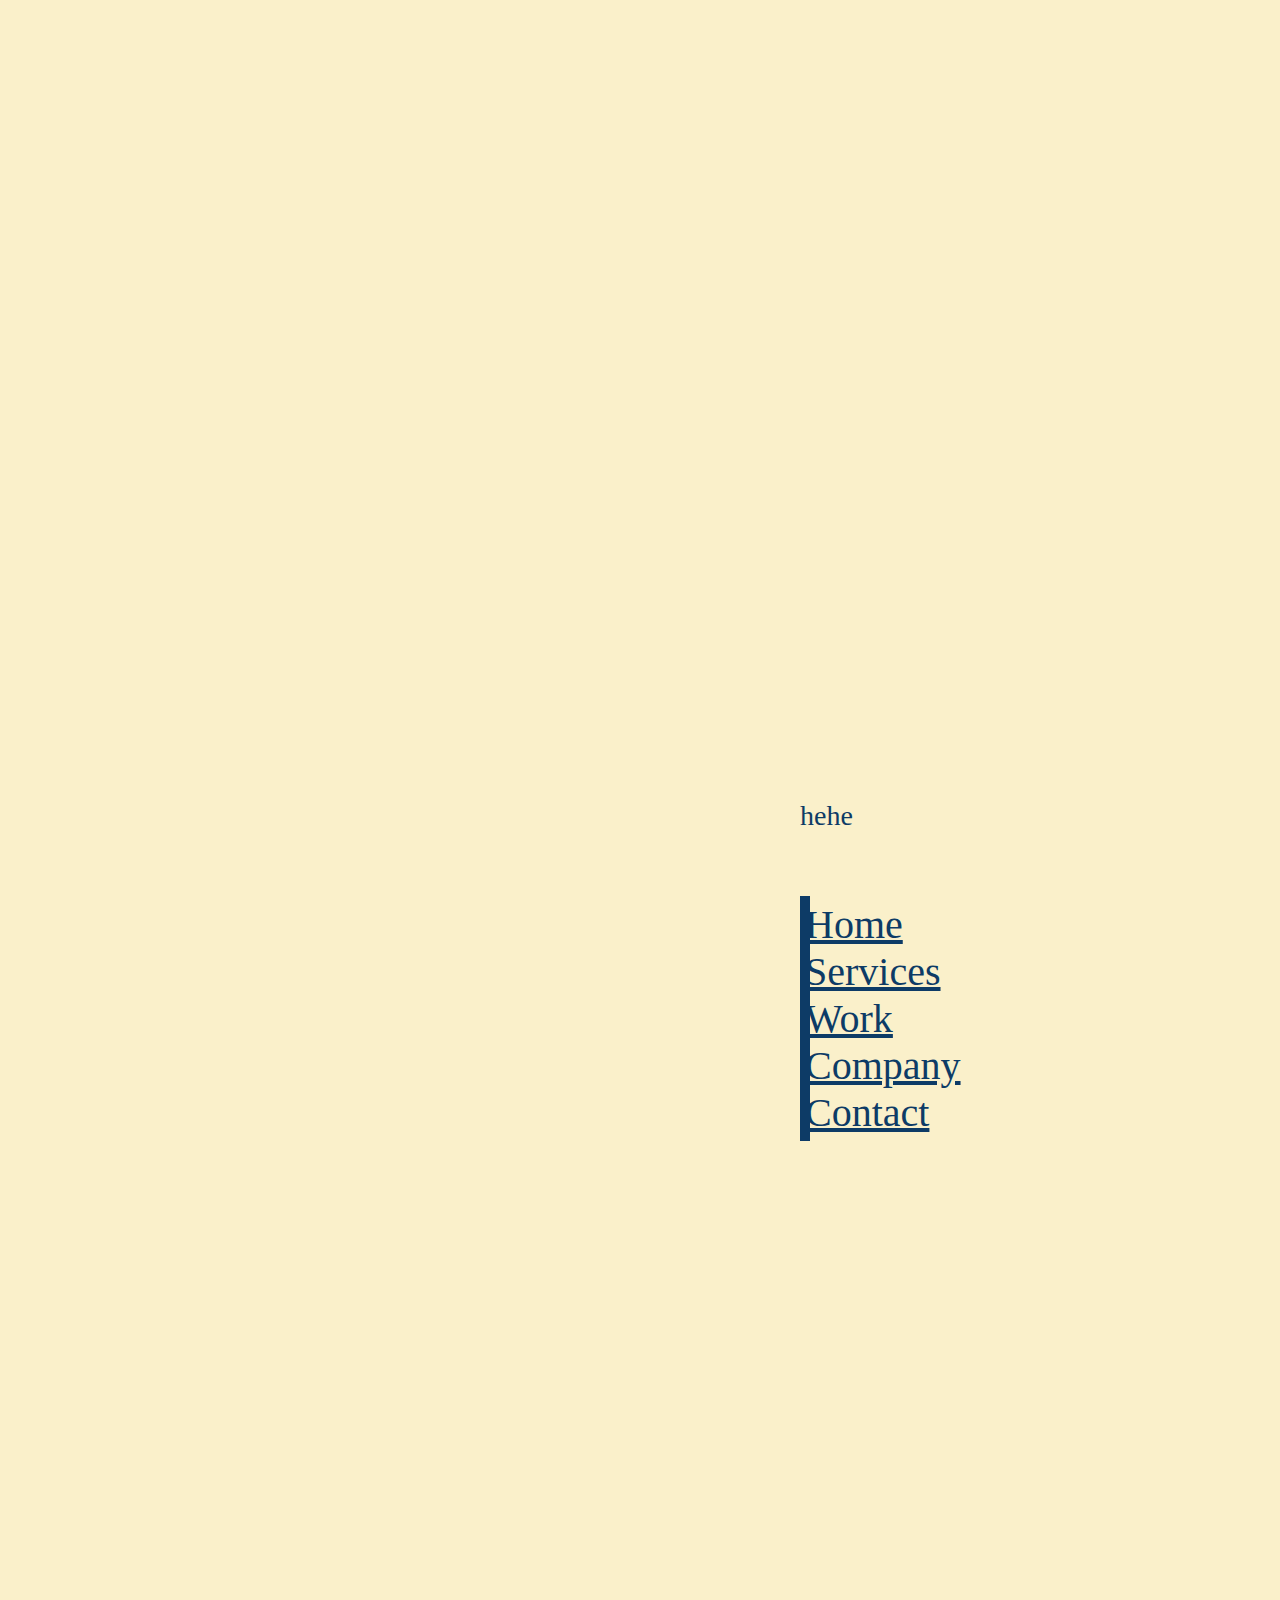
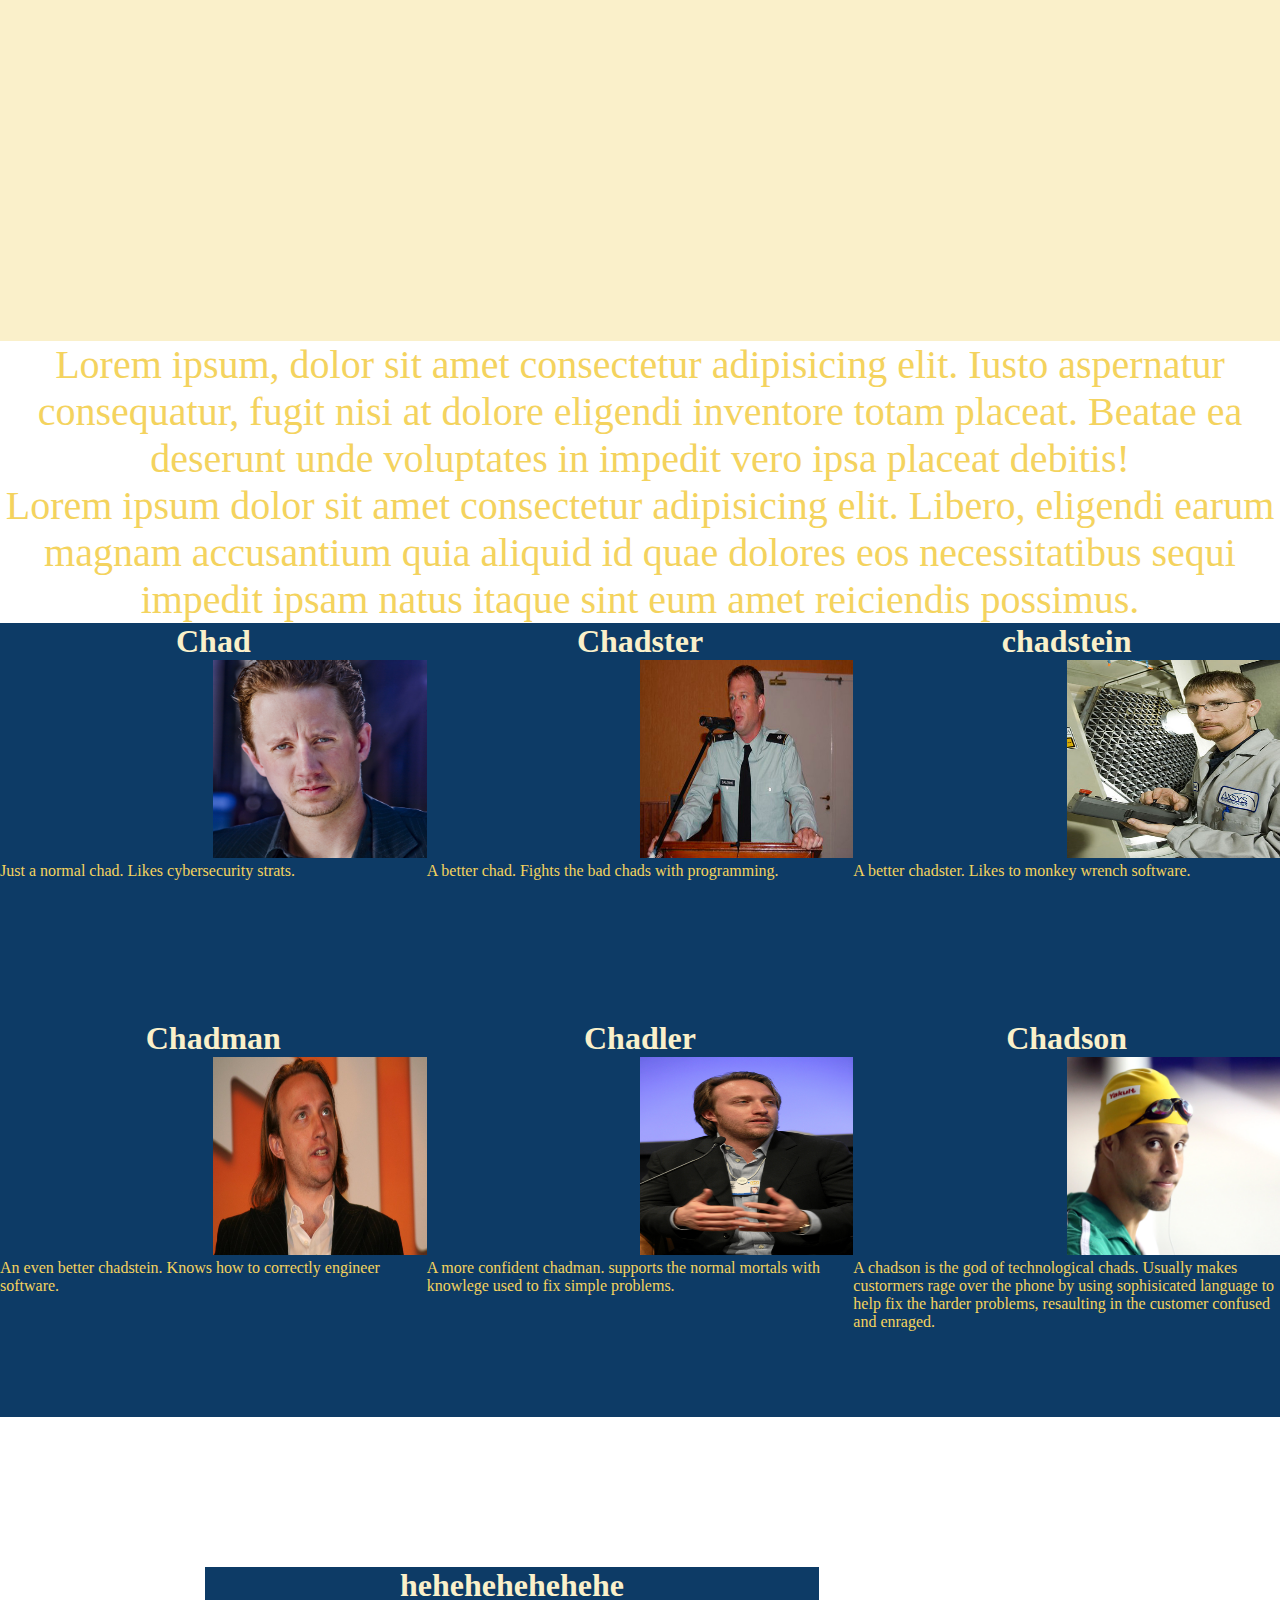
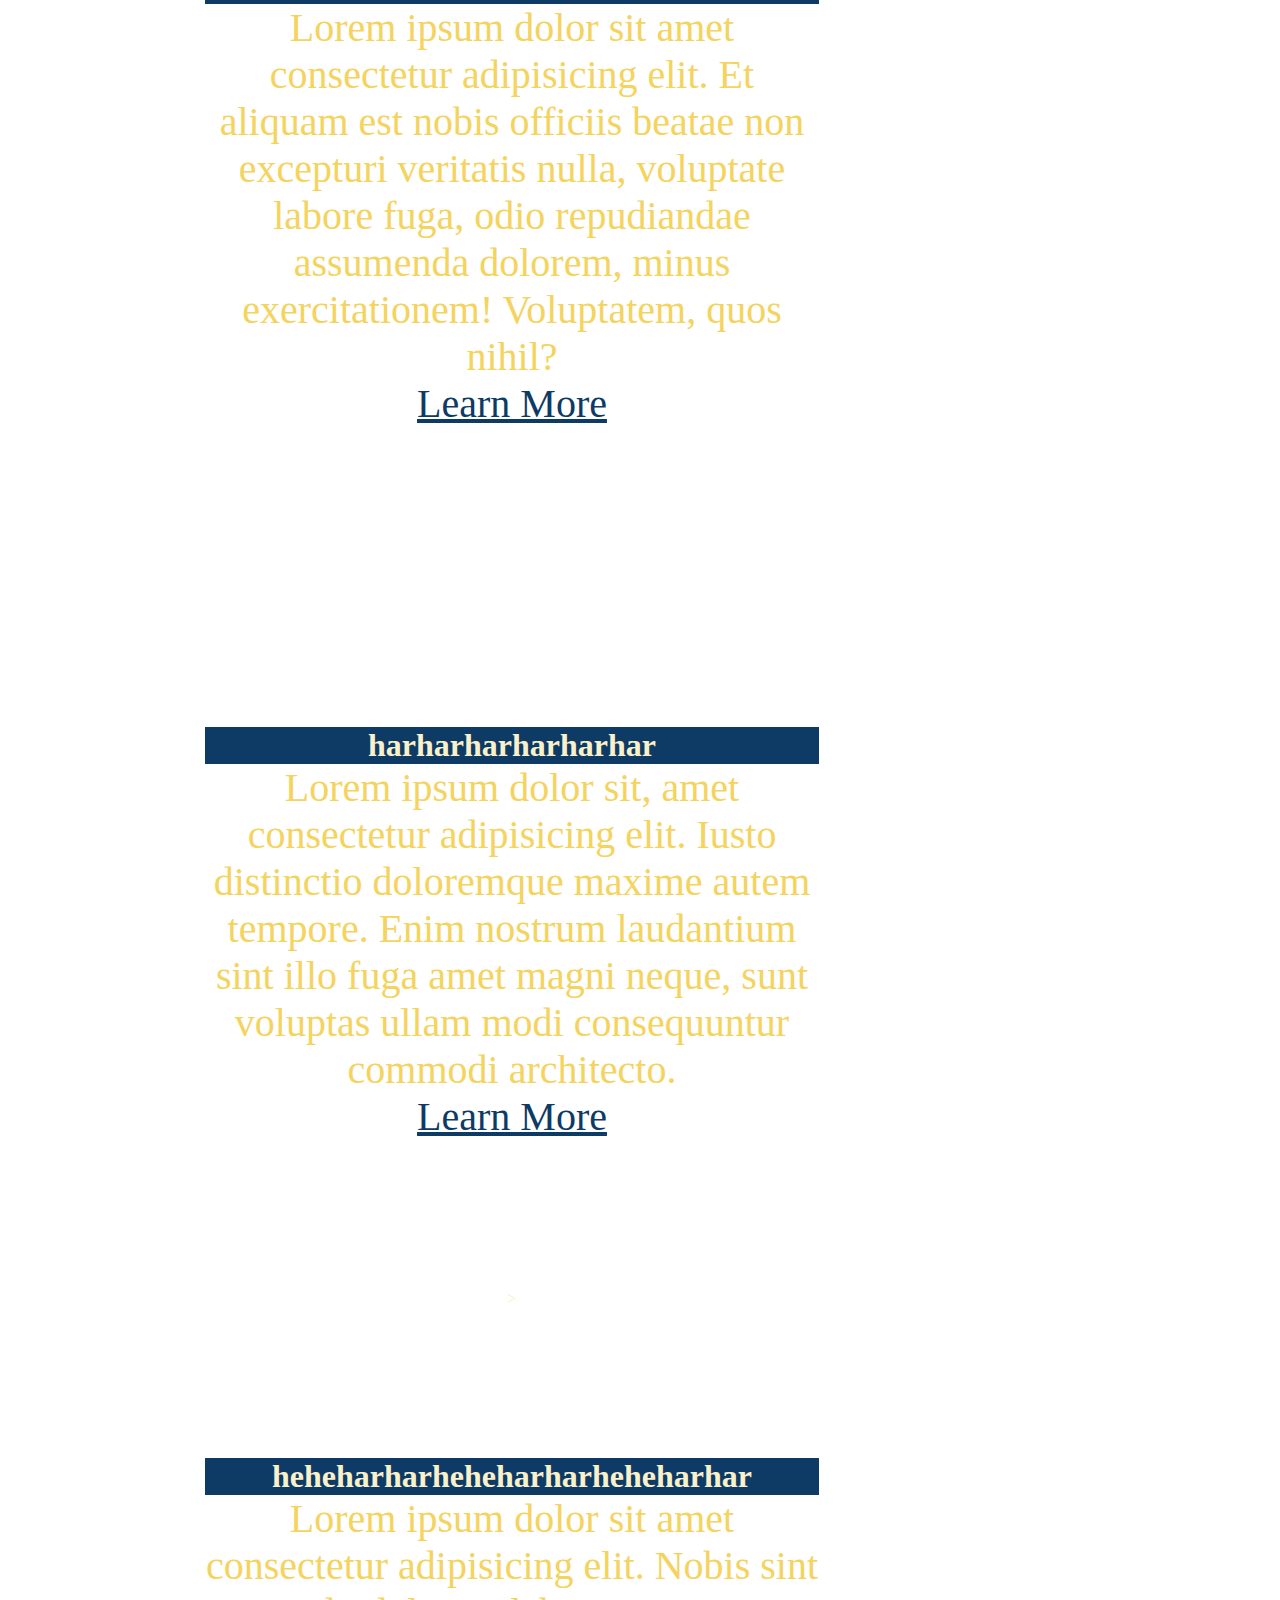
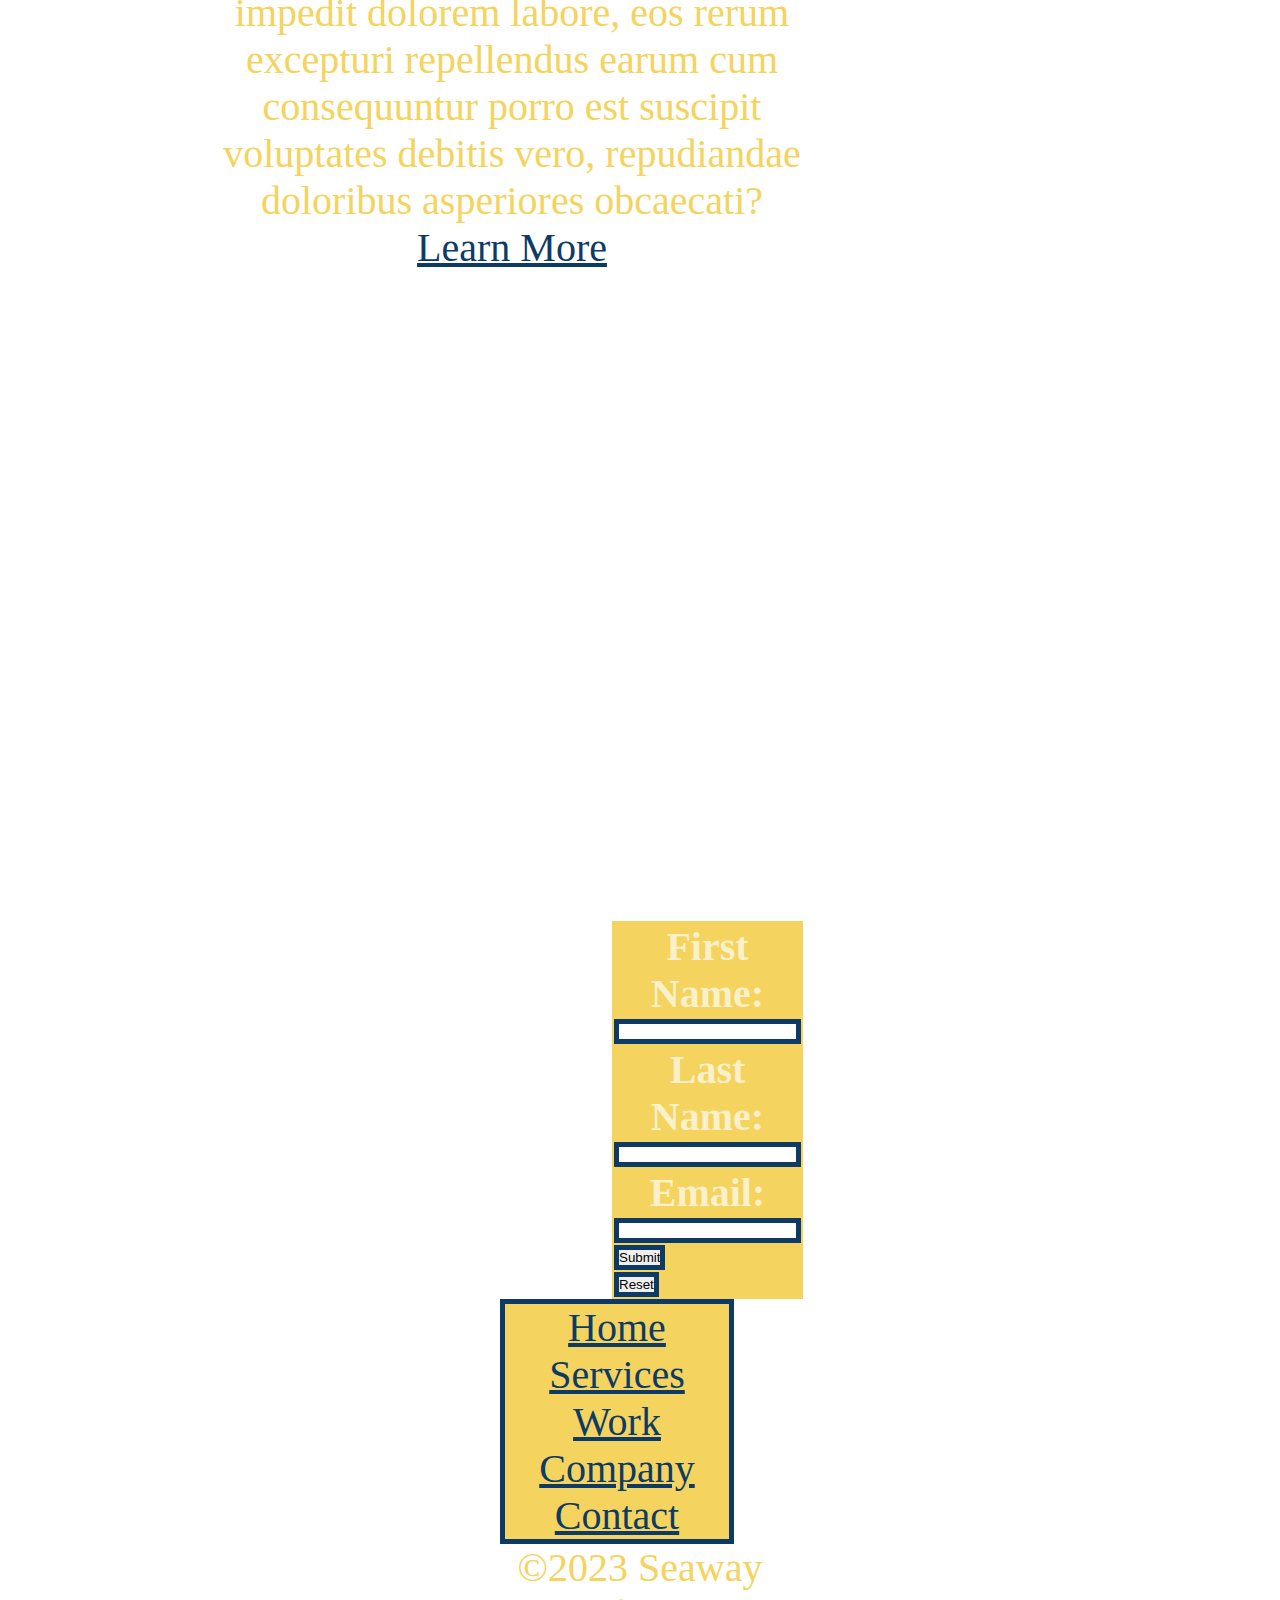
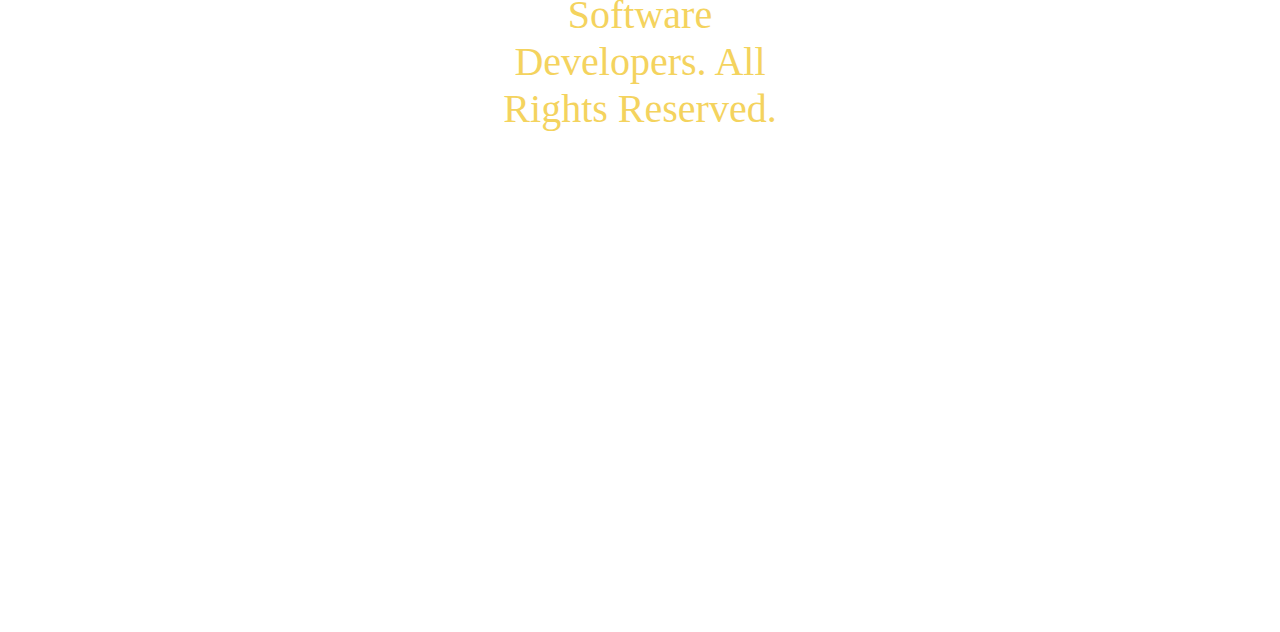
<file: work.html>
<!DOCTYPE html>
<meta charset="UTF-8">
<link rel="stylesheet" href="css/styles.css">
<link rel="stylesheet" href="css/grid.css">
<meta name="description" content="web skeleton">
<head>
    <title>Web Review</title>
</head>
<body>
   
        <header>
            <blockquote>hehe</blockquote>
            <h1>har</h1>
            <h2>har</h2>
            <nav>
                <ul>
                    <li><a href="index.html">Home</a></li>
                    <li><a href="services.html">Services</a></li>
                    <li><a href="work.html">Work</a></li>
                    <li><a href="company.html">Company</a></li>
                    <li><a href="contact.html">Contact</a></li>
                </ul>
            </nav>
        </header>
 <main>
        <p>Lorem ipsum, dolor sit amet consectetur adipisicing elit. Iusto aspernatur consequatur, fugit nisi at dolore eligendi inventore totam placeat. Beatae ea deserunt unde voluptates in impedit vero ipsa placeat debitis!</p>

        <p>Lorem ipsum dolor sit amet consectetur adipisicing elit. Libero, eligendi earum magnam accusantium quia aliquid id quae dolores eos necessitatibus sequi impedit ipsam natus itaque sint eum amet reiciendis possimus.</p>

        <div class="grid-container2">

            <div class="item01" id="chad">
                <h1>Chad</h1>
                <img src="images/Chad.jpg" alt="Guy looking into the camera">
                <figcaption>Just a normal chad. Likes cybersecurity strats.</figcaption>
            </div>

            <div class="item02" id="chadster">
                <h1>Chadster</h1>
                <img src="images/chadster.jpg" alt="Guy speaking into a mic">
                <figcaption>A better chad. Fights the bad chads with programming.</figcaption>
            </div>

            <div class="item03" id="chadstein">
                <h1>chadstein</h1>
                <img src="images/chadstein.jpg" alt="Guy with a remote">
                <figcaption>A better chadster. Likes to monkey wrench software.</figcaption>
            </div>

            <div class="item04" id="chadman">
                <h1>Chadman</h1>
                <img src="images/chadman.jpg" alt="Guy looking up">
                <figcaption>An even better chadstein. Knows how to correctly engineer software.</figcaption>
            </div>

            <div class="item04" id="chadler">
                <h1>Chadler</h1>
                <img src="images/chadler.jpg" alt="Guy explaining something into a mic">
                <figcaption>A more confident chadman. supports the normal mortals with knowlege used to fix simple problems.</figcaption>
            </div>

            <div class="item04" id="chadson">
                <h1>Chadson</h1>
                <img src="images/chadson.jpg" alt="Guy in swimming gear">
                <figcaption>A chadson is the god of technological chads. Usually makes custormers rage over the phone by using sophisicated language to help fix the harder problems, resaulting in the customer confused and enraged.</figcaption>
            </div>

        </div>

        <div class="container">
            <article>
                <section class="Hehe">
                    <h1>hehehehehehehe</h1>
                    <p>Lorem ipsum dolor sit amet consectetur adipisicing elit. Et aliquam est nobis officiis beatae non excepturi veritatis nulla, voluptate labore fuga, odio repudiandae assumenda dolorem, minus exercitationem! Voluptatem, quos nihil?</p>
                    <a href="#learnmore">Learn More</a>
                </section>

                <section class="HarHar">
                    <h1>harharharharharhar</h1>
                    <p>Lorem ipsum dolor sit, amet consectetur adipisicing elit. Iusto distinctio doloremque maxime autem tempore. Enim nostrum laudantium sint illo fuga amet magni neque, sunt voluptas ullam modi consequuntur commodi architecto.</p>
                    <a href="#learnmore">Learn More</a>
                </section>>

                <section class="HeHeHarHar">
                    <h1>heheharharheheharharheheharhar</h1>
                    <p>Lorem ipsum dolor sit amet consectetur adipisicing elit. Nobis sint impedit dolorem labore, eos rerum excepturi repellendus earum cum consequuntur porro est suscipit voluptates debitis vero, repudiandae doloribus asperiores obcaecati?</p>
                    <a href="#learnmore">Learn More</a>
                </section>
            </article>
        </div>
 </main>
        <footer>
            <form action="mailto:emailid@example.com" method="post">
                <table>
                    <tbody>
                        <tr>
                            <th><label for="fName">First Name:</label></th>
                        </tr>
    
                        <tr>
                            <td><input type="text" name="fName" class="box"></td>
                        </tr>
    
                        <tr>
                            <th><label for="lName">Last Name:</label></th>
                        </tr>
    
                        <tr>
                            <td><input type="text" name="lName" class="box"></td>
                        </tr>
    
                        <tr>
                            <th><label for="email">Email:</label></th>
                        </tr>
    
                        <tr>
                            <td><input type="email" name="email" class="box"></td>
                        </tr>
                        
                        <tr>
                            <td><input type="submit" value="Submit" class="button"></td>
                        </tr>
    
                        <tr>
                            <td><input type="reset" value="Reset" class="button"></td>
                        </tr>
                    </tbody>
                </table>
            </form>
        
            <nav class="fNav">
                <ul>
                    <li><a href="index.html">Home</a></li>
                    <li><a href="services.html">Services</a></li>
                    <li><a href="work.html">Work</a></li>
                    <li><a href="company.html">Company</a></li>
                    <li><a href="contact.html">Contact</a></li>
                </ul>
            </nav>
            <p>©2023 Seaway Software Developers. All Rights Reserved.</p>
        </footer>
    
</body>
</html>
</file>
<file: css/styles.css>
*, *:after {
    margin: 0px;
    padding: 0px;
    border: 0px;
}

body{
    color: #FAF0CA;
}

h1{
    color:#FAF0CA;
    text-align: center;
    background-color: #0D3B66;
}

h2{
    color: #FAF0CA;
    text-align: center;
    background-color: #0D3B66;
}

h3{
    color: #FAF0CA;
    text-align: center;
    background-color: #0D3B66;
}

blockquote{
    color: #0D3B66;
    font-size: 1.75em;
    text-align: center;
}

header{
    background-color: #FAF0CA;
    padding: 800px;
}

nav{
    display: inline-block;
    background-color: #F4D35E;
    text-align: center;
    border: #0D3B66 thick solid;
    width: 80%;
}


nav ul li{
    display: inline-block;
    text-align: center;
}

a{
    color: #0D3B66;
    font-size: 2.5em;
}


a:hover{
    color: #0D3B66;
    font-size: 3em;
}

p{
    color: #F4D35E;
    text-align: center;
    text-justify: inter-word;
    font-size: 2.5em;
}

.Hehe{
    padding-left: 20%;
    padding-right: 20%;
    padding-top: 150px;
    padding-bottom: 150px;
}

.HarHar{
    padding-left: 20%;
    padding-right: 20%;
    padding-top: 150px;
    padding-bottom: 150px;
}

.HeHeHarHar{
    padding-left: 20%;
    padding-right: 20%;
    padding-top: 150px;
    padding-bottom: 150px;
}

.container{
    width: 80%;
    text-align: center;
}

table{
    margin-left: 40%;
    background-color: #F4D35E;
}

footer{
    padding: 500px;
}

.box{
    border: #0D3B66 thick solid;
}

.button{
    border: #0D3B66 thick solid;
}

th{
    font-size: 2.5em;
}

img{
    width: 50%;
    height: 50%;
    margin-left: 50%;
}
</file>
<file: css/grid.css>
.grid-container {
    display: grid;
    grid-template-columns: repeat(3, 1fr);
    grid-template-rows: 1fr;
    grid-column-gap: 50px;
    grid-row-gap: 0px;
    grid-template-areas: "cybersecurity softwareEngineer technicalSupport";
    }

#cybersecurity {
    background-color: #0D3B66;
    color: #F4D35E;
}

#softwareEngineer {
    background-color: #F4D35E;
    color: #0D3B66;
}

#technicalSupport {
    background-color: #0D3B66;
    color: #F4D35E;
}



.grid-container2{
    display: grid;
    grid-template-columns: repeat(3, 1fr);
    grid-template-rows: repeat(2, 1fr);
    grid-column-gap: 0px;
    grid-row-gap: 0px;
    grid-template-areas: "chad chadster chadstein"
    "chadman chadler chadson";
    }

    #chad{
        background-color: #0D3B66;
        color: #F4D35E;
    }

    #chadster{
        background-color: #0D3B66;
        color: #F4D35E;
    }

    #chadstein{
        background-color: #0D3B66;
        color: #F4D35E;
    }

    #chadman{
        background-color: #0D3B66;
        color: #F4D35E;
    }

    #chadler{
        background-color: #0D3B66;
        color: #F4D35E;
    }

    #chadson{
        background-color: #0D3B66;
        color: #F4D35E;
    }
</file>
